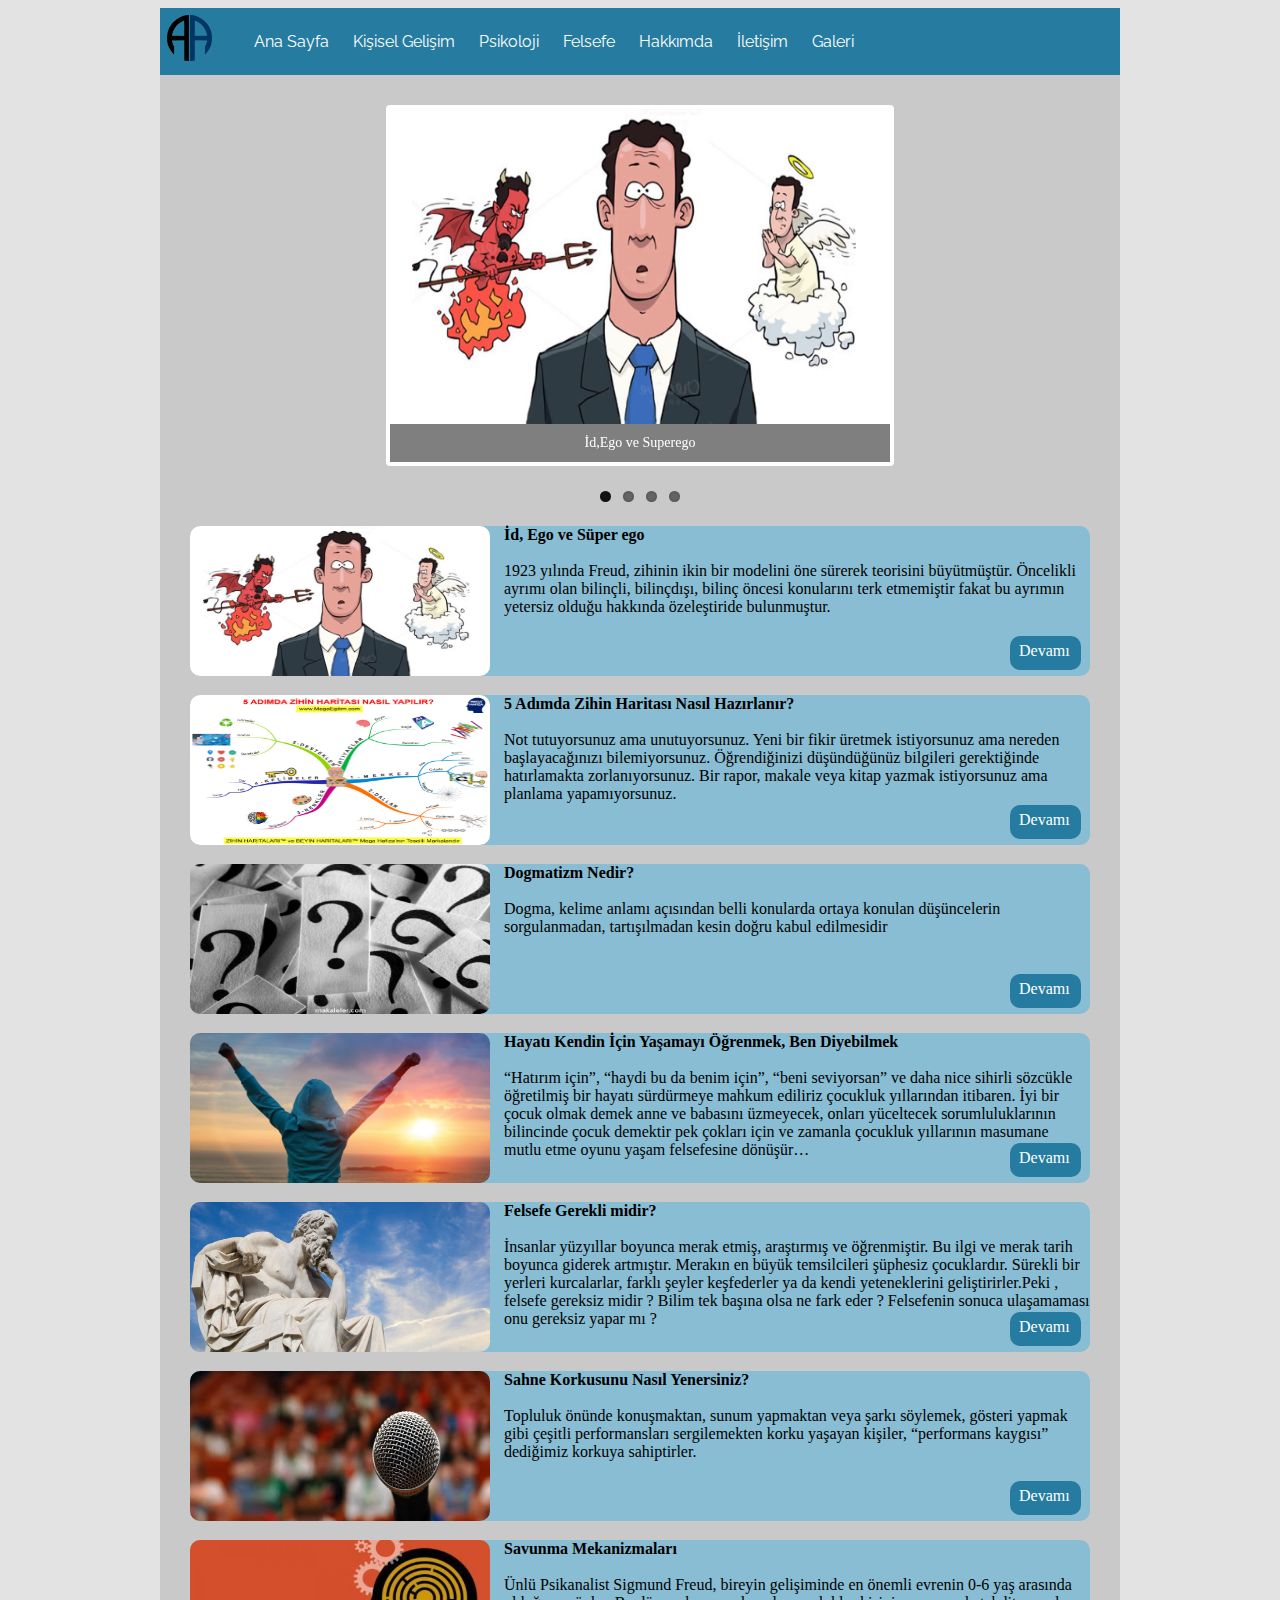
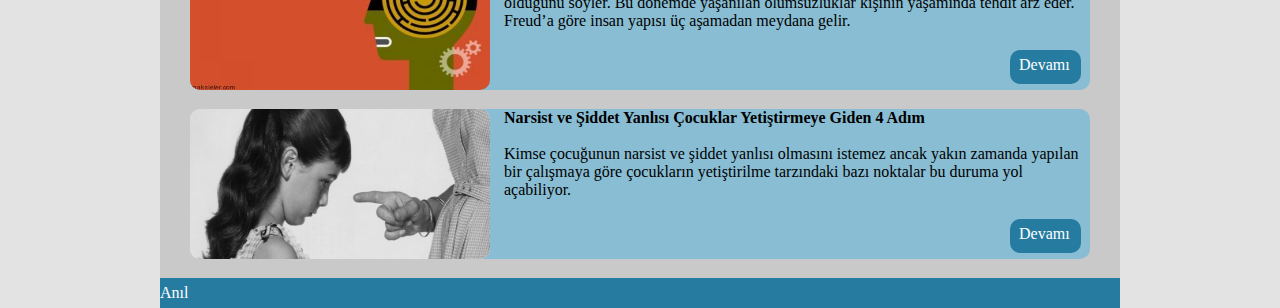
<file: index.html>
<html>
<head>
<title>Ana Sayfa</title>
<link href="css/stil.css" rel="stylesheet" type="text/css">
<link href="css/style.css" rel="stylesheet" type="text/css">


<link rel="stylesheet" href="css/flexslider.css" type="text/css" media="screen" />



 <script src="js/jquery.min.js"></script>
  <script defer src="js/jquery.flexslider.js"></script>

  <script type="text/javascript">
    $(function(){
      SyntaxHighlighter.all();
    });
    $(window).load(function(){
      $('.flexslider').flexslider({
        animation: "slide",
        start: function(slider){
          $('body').removeClass('loading');
        }
      });
    });
  </script>


</head>
<body>
<div class="kapsayici">
  <div class="ust">
    <div class="logo"><img src="images/logo.png"></div>
    
<div class="menu">
<!--<ul>
<li>Anasayfa</li>
<li>Haberler</li>
<li>Galeri</li>
<li>Linkler</li>
<li>İletişim</li>
</ul> 
<ul id="gooeymenu3" class="underlinemenu">
<li><a href="http://www.dynamicdrive.com/">Home</a></li>
<li><a href="http://www.dynamicdrive.com/style/">CSS Codes</a></li>
<li><a href="http://www.dynamicdrive.com/forums/">Forums</a></li>
<li><a href="http://tools.dynamicdrive.com">Tools</a></li>
<li><a href="http://www.javascriptkit.com/" class="selected">JavaScript</a></li>
<li><a href="http://www.cssdrive.com">CSS Gallery</a></li>
</ul>

<script>
gooeymenu.setup({id:'gooeymenu3', fxtime:250})
</script>-->
  <nav id="nav-1">
  <a class="link-1" href="index.html">Ana Sayfa</a>
  <a class="link-1" href="page/kisiselgelisim.html">Kişisel Gelişim</a>
  <a class="link-1" href="page/psikoloji.html">Psikoloji</a>
  <a class="link-1" href="page/felsefe.html">Felsefe</a>
  <a class="link-1" href="page/hakkimda.html">Hakkımda</a>
  <a class="link-1" href="page/iletisim.html">İletişim</a>
  <a class="link-1" href="page/galeri.html">Galeri</a>
</nav>
</div>

</div>

<div class="orta">

<center>
<div id="slayt">

 <div class="flexslider"style="width:500px; position:relative; left:auto;" >
          <ul class="slides">
            <li><a href="page/id-ego-superego.html"><img src="images/ego.jpg" style="width:500px;height:315px;" /></a><p class="yazi">İd,Ego ve Superego</p></li>
            
  	    	<li><a href="page/5-adimda-zihin-haritasi.html"><img src="images/zharita.jpg" style="width:500px;height:315px;"/></a><p class="yazi">5 Adımda Zihin Haritası Nasıl Hazırlanır? </p></li>
            
  	    	<li><a href="page/dogmatizm.html"><img src="images/dogmatizm.jpg" style="width:500px;height:315px;"/></a><p class="yazi">Dogmatizm Nedir? </p></li>
            
  	    	<li><a href="page/hayati-kendin-icin-yasa.html"><img src="images/ben-diyebilmek.jpg" style="width:500px;height:315px;"/></a><p class="yazi">Hayatı Kendin İçin Yaşamayı Öğrenmek, Ben Diyebilmek</p></li>
            
          </ul>
        </div>

</div>
</center>


  <div class="icerik">
    <img src="images/ego.jpg"><div class="devami"><a href="page/id-ego-superego.html">Devamı</a></div>
    <b>İd, Ego ve Süper ego</b><br><br>
    1923 yılında Freud, zihinin ikin bir modelini öne sürerek teorisini büyütmüştür. Öncelikli ayrımı olan bilinçli, bilinçdışı, bilinç öncesi konularını terk etmemiştir fakat bu ayrımın yetersiz olduğu hakkında özeleştiride bulunmuştur.
    
  </div>
  
  <div class="icerik">
    <img src="images/zharita.jpg"><div class="devami"><a href="page/5-adimda-zihin-haritasi.html">Devamı</a></div>
    <b>5 Adımda Zihin Haritası Nasıl Hazırlanır?</b><br><br>
   Not tutuyorsunuz ama unutuyorsunuz. Yeni bir fikir üretmek istiyorsunuz ama nereden başlayacağınızı bilemiyorsunuz. Öğrendiğinizi düşündüğünüz bilgileri gerektiğinde hatırlamakta zorlanıyorsunuz. Bir rapor, makale veya kitap yazmak istiyorsunuz ama planlama yapamıyorsunuz.
    
  </div>
  
  <div class="icerik">
    <img src="images/dogmatizm.jpg"><div class="devami"><a href="page/dogmatizm.html">Devamı</a></div>
    <b>Dogmatizm Nedir?</b><br><br>
    Dogma, kelime anlamı açısından belli konularda ortaya konulan düşüncelerin sorgulanmadan, tartışılmadan kesin doğru kabul edilmesidir
    
  </div>
  
    <div class="icerik">
    <img src="images/ben-diyebilmek.jpg"><div class="devami"><a href="page/hayati-kendin-icin-yasa.html">Devamı</a></div>
    <b>Hayatı Kendin İçin Yaşamayı Öğrenmek, Ben Diyebilmek</b><br><br>
    “Hatırım için”, “haydi bu da benim için”, “beni seviyorsan” ve daha nice sihirli sözcükle öğretilmiş bir hayatı sürdürmeye mahkum ediliriz çocukluk yıllarından itibaren. İyi bir çocuk olmak demek anne ve babasını üzmeyecek, onları yüceltecek sorumluluklarının bilincinde çocuk demektir pek çokları için ve zamanla çocukluk yıllarının masumane mutlu etme oyunu yaşam felsefesine dönüşür…
  </div>
  
      <div class="icerik">
    <img src="images/felsefe-gerekli-midir.jpg"><div class="devami"><a href="page/felsefe-gerekli-midir.html">Devamı</a></div>
    <b>Felsefe Gerekli midir?</b><br><br>
İnsanlar yüzyıllar boyunca merak etmiş, araştırmış ve öğrenmiştir. Bu ilgi ve merak tarih boyunca giderek artmıştır. Merakın en büyük temsilcileri şüphesiz çocuklardır. Sürekli bir yerleri kurcalarlar, farklı şeyler keşfederler ya da kendi yeteneklerini geliştirirler.Peki , felsefe gereksiz midir ? Bilim tek başına olsa ne fark eder ? Felsefenin sonuca ulaşamaması onu gereksiz yapar mı ?
  </div>
    <div class="icerik">
    <img src="images/sahne-korkusu.jpg"><div class="devami"><a href="page/sahne-korkusu.html">Devamı</a></div>
    <b>Sahne Korkusunu Nasıl Yenersiniz?</b><br><br>
Topluluk önünde konuşmaktan, sunum yapmaktan veya şarkı söylemek, gösteri yapmak gibi çeşitli performansları sergilemekten korku yaşayan kişiler, “performans kaygısı” dediğimiz korkuya sahiptirler.
  </div>
     <div class="icerik">
    <img src="images/savunma-mekanizmalari.jpg"><div class="devami"><a href="page/savunma-mekanizmalari.html">Devamı</a></div>
    <b>Savunma Mekanizmaları</b><br><br>
Ünlü Psikanalist Sigmund Freud, bireyin gelişiminde en önemli evrenin 0-6 yaş arasında olduğunu söyler. Bu dönemde yaşanılan olumsuzluklar kişinin yaşamında tehdit arz eder. Freud’a göre insan yapısı üç aşamadan meydana gelir.
  </div> 
  
       <div class="icerik">
    <img src="images/narsist-cocuk.jpg"><div class="devami"><a href="page/narsist-cocuk-yetistirme.html">Devamı</a></div>
    <b>Narsist ve Şiddet Yanlısı Çocuklar Yetiştirmeye Giden 4 Adım</b><br><br>
Kimse çocuğunun narsist ve şiddet yanlısı olmasını istemez ancak yakın zamanda yapılan bir çalışmaya göre çocukların yetiştirilme tarzındaki bazı noktalar bu duruma yol açabiliyor.
  </div> 
  
</div>
<div class="alt"><p>Anıl</p></div>

</div>



</body>
</html>
</file>
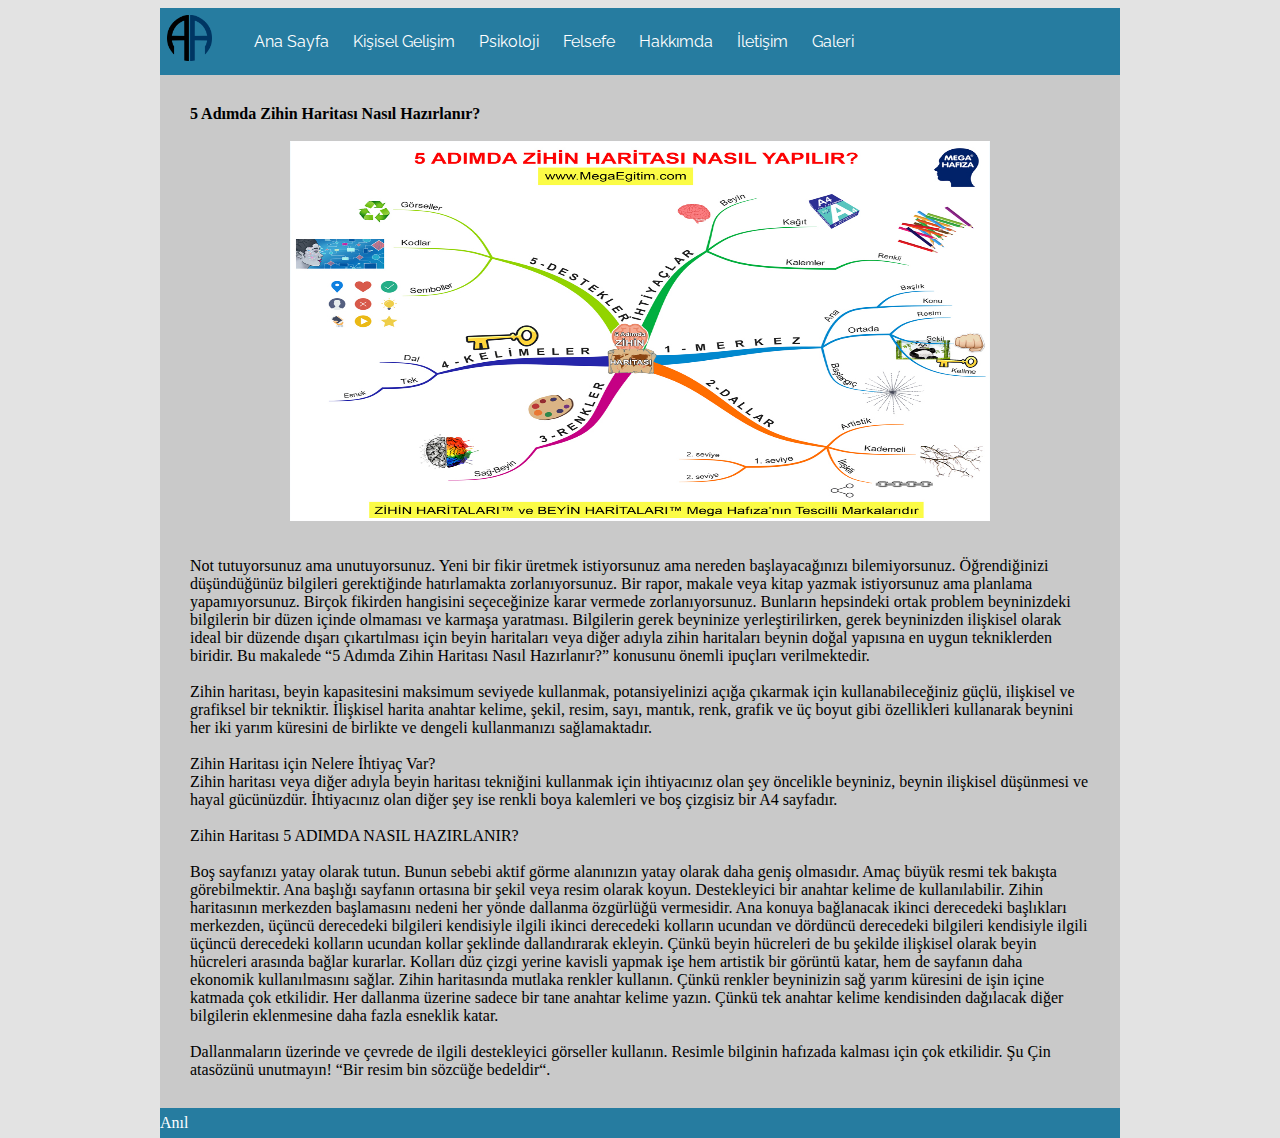
<file: page/5-adimda-zihin-haritasi.html>
<html>
<head>
<title>5 Adımda Zihin Haritası Nasıl Hazırlanır?</title>
<link href="../css/stil.css" rel="stylesheet" type="text/css">
<link href="../css/style.css" rel="stylesheet" type="text/css">


<link rel="stylesheet" href="../css/flexslider.css" type="text/css" media="screen" />



 <script src="../js/jquery.min.js"></script>
  <script defer src="../js/jquery.flexslider.js"></script>

  <script type="text/javascript">
    $(function(){
      SyntaxHighlighter.all();
    });
    $(window).load(function(){
      $('.flexslider').flexslider({
        animation: "slide",
        start: function(slider){
          $('body').removeClass('loading');
        }
      });
    });
  </script>


</head>
<body>
<div class="kapsayici">
  <div class="ust">
    <div class="logo"><img src="../images/logo.png"></div>
    
<div class="menu">
<!--<ul>
<li>Anasayfa</li>
<li>Haberler</li>
<li>Galeri</li>
<li>Linkler</li>
<li>İletişim</li>
</ul> 
<ul id="gooeymenu3" class="underlinemenu">
<li><a href="http://www.dynamicdrive.com/">Home</a></li>
<li><a href="http://www.dynamicdrive.com/style/">CSS Codes</a></li>
<li><a href="http://www.dynamicdrive.com/forums/">Forums</a></li>
<li><a href="http://tools.dynamicdrive.com">Tools</a></li>
<li><a href="http://www.javascriptkit.com/" class="selected">JavaScript</a></li>
<li><a href="http://www.cssdrive.com">CSS Gallery</a></li>
</ul>

<script>
gooeymenu.setup({id:'gooeymenu3', fxtime:250})
</script>-->
  <nav id="nav-1">
  <a class="link-1" href="../index.html">Ana Sayfa</a>
  <a class="link-1" href="../page/kisiselgelisim.html">Kişisel Gelişim</a>
  <a class="link-1" href="../page/psikoloji.html">Psikoloji</a>
  <a class="link-1" href="../page/felsefe.html">Felsefe</a>
  <a class="link-1" href="../page/hakkimda.html">Hakkımda</a>
  <a class="link-1" href="../page/iletisim.html">İletişim</a>
  <a class="link-1" href="../page/galeri.html">Galeri</a>
</nav>
</div>

</div>

<div class="orta">
  <div class="icerik2" style="padding:10px; margin-left:20px;">
<b>5 Adımda Zihin Haritası Nasıl Hazırlanır?</b><br><br>
<center>
<img src="../images/zharita.jpg" style="width:700px;height:380px;"></center><br><br>

Not tutuyorsunuz ama unutuyorsunuz. Yeni bir fikir üretmek istiyorsunuz ama nereden başlayacağınızı bilemiyorsunuz. Öğrendiğinizi düşündüğünüz bilgileri gerektiğinde hatırlamakta zorlanıyorsunuz. Bir rapor, makale veya kitap yazmak istiyorsunuz ama planlama yapamıyorsunuz. Birçok fikirden hangisini seçeceğinize karar vermede zorlanıyorsunuz. Bunların hepsindeki ortak problem beyninizdeki bilgilerin bir düzen içinde olmaması ve karmaşa yaratması. Bilgilerin gerek beyninize yerleştirilirken, gerek beyninizden ilişkisel olarak ideal bir düzende dışarı çıkartılması için beyin haritaları veya diğer adıyla zihin haritaları beynin doğal yapısına en uygun tekniklerden biridir. Bu makalede “5 Adımda Zihin Haritası Nasıl Hazırlanır?” konusunu önemli ipuçları verilmektedir.<br><br>

Zihin haritası, beyin kapasitesini maksimum seviyede kullanmak, potansiyelinizi açığa çıkarmak için kullanabileceğiniz güçlü, ilişkisel ve grafiksel bir tekniktir. İlişkisel harita anahtar kelime, şekil, resim, sayı, mantık, renk, grafik ve üç boyut gibi özellikleri kullanarak beynini her iki yarım küresini de birlikte ve dengeli kullanmanızı sağlamaktadır.<br><br>

Zihin Haritası için Nelere İhtiyaç Var?<br>
Zihin haritası veya diğer adıyla beyin haritası tekniğini kullanmak için ihtiyacınız olan şey öncelikle beyniniz, beynin ilişkisel düşünmesi ve hayal gücünüzdür. İhtiyacınız olan diğer şey ise renkli boya kalemleri ve boş çizgisiz bir A4 sayfadır.<br><br>

Zihin Haritası 5 ADIMDA NASIL HAZIRLANIR?<br><br>
Boş sayfanızı yatay olarak tutun. Bunun sebebi aktif görme alanınızın yatay olarak daha geniş olmasıdır. Amaç büyük resmi tek bakışta görebilmektir. Ana başlığı sayfanın ortasına bir şekil veya resim olarak koyun. Destekleyici bir anahtar kelime de kullanılabilir. Zihin haritasının merkezden başlamasını  nedeni her yönde dallanma özgürlüğü vermesidir.
Ana konuya bağlanacak ikinci derecedeki başlıkları merkezden, üçüncü derecedeki bilgileri kendisiyle ilgili ikinci derecedeki kolların ucundan ve dördüncü derecedeki bilgileri kendisiyle ilgili üçüncü derecedeki kolların ucundan kollar şeklinde dallandırarak ekleyin. Çünkü beyin hücreleri de bu şekilde ilişkisel olarak beyin hücreleri arasında bağlar kurarlar. Kolları düz çizgi yerine kavisli yapmak işe hem artistik bir görüntü katar, hem de sayfanın daha ekonomik kullanılmasını sağlar.
Zihin haritasında mutlaka renkler kullanın. Çünkü renkler beyninizin sağ yarım küresini de işin içine katmada çok etkilidir.
Her dallanma üzerine sadece bir tane anahtar kelime yazın. Çünkü tek anahtar kelime kendisinden dağılacak diğer bilgilerin eklenmesine daha fazla esneklik katar.<br><br>
Dallanmaların üzerinde ve çevrede de ilgili destekleyici görseller kullanın. Resimle bilginin hafızada kalması için çok etkilidir. Şu Çin atasözünü unutmayın! “Bir resim bin sözcüğe bedeldir“.


<br>
  </div>
</div>
<div class="alt"><p>Anıl</p></div>

</div>



</body>
</html>
</file>
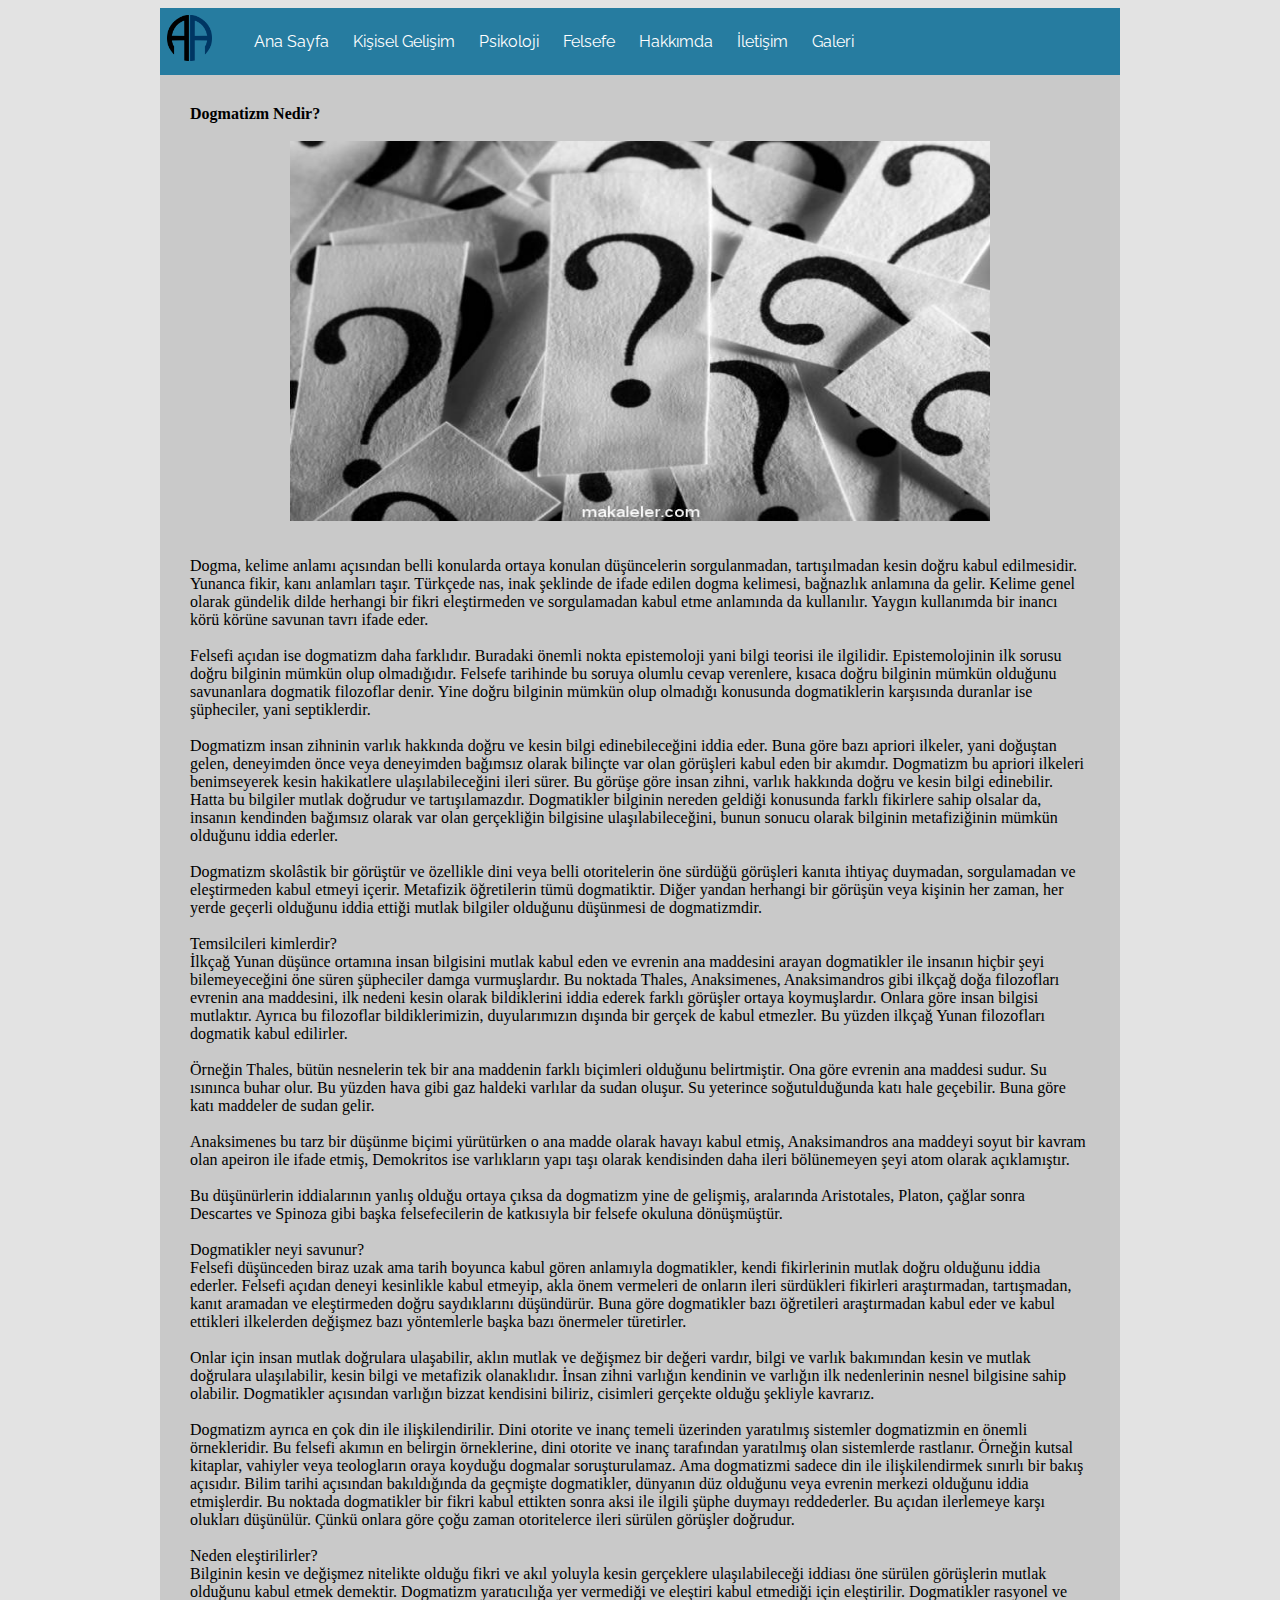
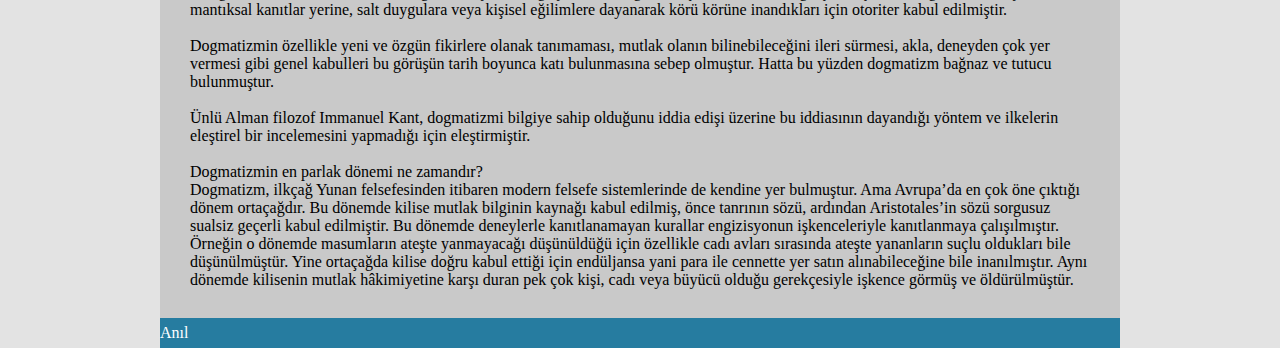
<file: page/dogmatizm.html>
<html>
<head>
<title>5 Adımda Zihin Haritası Nasıl Hazırlanır?</title>
<link href="../css/stil.css" rel="stylesheet" type="text/css">
<link href="../css/style.css" rel="stylesheet" type="text/css">


<link rel="stylesheet" href="../css/flexslider.css" type="text/css" media="screen" />



 <script src="../js/jquery.min.js"></script>
  <script defer src="../js/jquery.flexslider.js"></script>

  <script type="text/javascript">
    $(function(){
      SyntaxHighlighter.all();
    });
    $(window).load(function(){
      $('.flexslider').flexslider({
        animation: "slide",
        start: function(slider){
          $('body').removeClass('loading');
        }
      });
    });
  </script>


</head>
<body>
<div class="kapsayici">
  <div class="ust">
    <div class="logo"><img src="../images/logo.png"></div>
    
<div class="menu">
<!--<ul>
<li>Anasayfa</li>
<li>Haberler</li>
<li>Galeri</li>
<li>Linkler</li>
<li>İletişim</li>
</ul> 
<ul id="gooeymenu3" class="underlinemenu">
<li><a href="http://www.dynamicdrive.com/">Home</a></li>
<li><a href="http://www.dynamicdrive.com/style/">CSS Codes</a></li>
<li><a href="http://www.dynamicdrive.com/forums/">Forums</a></li>
<li><a href="http://tools.dynamicdrive.com">Tools</a></li>
<li><a href="http://www.javascriptkit.com/" class="selected">JavaScript</a></li>
<li><a href="http://www.cssdrive.com">CSS Gallery</a></li>
</ul>

<script>
gooeymenu.setup({id:'gooeymenu3', fxtime:250})
</script>-->
  <nav id="nav-1">
  <a class="link-1" href="../index.html">Ana Sayfa</a>
  <a class="link-1" href="../page/kisiselgelisim.html">Kişisel Gelişim</a>
  <a class="link-1" href="../page/psikoloji.html">Psikoloji</a>
  <a class="link-1" href="../page/felsefe.html">Felsefe</a>
  <a class="link-1" href="../page/hakkimda.html">Hakkımda</a>
  <a class="link-1" href="../page/iletisim.html">İletişim</a>
  <a class="link-1" href="../page/galeri.html">Galeri</a>
</nav>
</div>

</div>

<div class="orta">
  <div class="icerik2" style="padding:10px; margin-left:20px;">
<b>Dogmatizm Nedir?</b><br><br>
<center>
<img src="../images/dogmatizm.jpg" style="width:700px;height:380px;"></center><br><br>

Dogma, kelime anlamı açısından belli konularda ortaya konulan düşüncelerin sorgulanmadan, tartışılmadan kesin doğru kabul edilmesidir. Yunanca fikir, kanı anlamları taşır. Türkçede nas, inak şeklinde de ifade edilen dogma kelimesi, bağnazlık anlamına da gelir. Kelime genel olarak gündelik dilde herhangi bir fikri eleştirmeden ve sorgulamadan kabul etme anlamında da kullanılır. Yaygın kullanımda bir inancı körü körüne savunan tavrı ifade eder.<br><br>

Felsefi açıdan ise dogmatizm daha farklıdır. Buradaki önemli nokta epistemoloji yani bilgi teorisi ile ilgilidir. Epistemolojinin ilk sorusu doğru bilginin mümkün olup olmadığıdır. Felsefe tarihinde bu soruya olumlu cevap verenlere, kısaca doğru bilginin mümkün olduğunu savunanlara dogmatik filozoflar denir. Yine doğru bilginin mümkün olup olmadığı konusunda dogmatiklerin karşısında duranlar ise şüpheciler, yani septiklerdir.<br><br>

Dogmatizm insan zihninin varlık hakkında doğru ve kesin bilgi edinebileceğini iddia eder. Buna göre bazı apriori ilkeler, yani doğuştan gelen, deneyimden önce veya deneyimden bağımsız olarak bilinçte var olan görüşleri kabul eden bir akımdır. Dogmatizm bu apriori ilkeleri benimseyerek kesin hakikatlere ulaşılabileceğini ileri sürer. Bu görüşe göre insan zihni, varlık hakkında doğru ve kesin bilgi edinebilir. Hatta bu bilgiler mutlak doğrudur ve tartışılamazdır. Dogmatikler bilginin nereden geldiği konusunda farklı fikirlere sahip olsalar da, insanın kendinden bağımsız olarak var olan gerçekliğin bilgisine ulaşılabileceğini, bunun sonucu olarak bilginin metafiziğinin mümkün olduğunu iddia ederler.<br><br>

Dogmatizm skolâstik bir görüştür ve özellikle dini veya belli otoritelerin öne sürdüğü görüşleri kanıta ihtiyaç duymadan, sorgulamadan ve eleştirmeden kabul etmeyi içerir. Metafizik öğretilerin tümü dogmatiktir. Diğer yandan herhangi bir görüşün veya kişinin her zaman, her yerde geçerli olduğunu iddia ettiği mutlak bilgiler olduğunu düşünmesi de dogmatizmdir.<br><br>

Temsilcileri kimlerdir?<br>
İlkçağ Yunan düşünce ortamına insan bilgisini mutlak kabul eden ve evrenin ana maddesini arayan dogmatikler ile insanın hiçbir şeyi bilemeyeceğini öne süren şüpheciler damga vurmuşlardır. Bu noktada Thales, Anaksimenes, Anaksimandros gibi ilkçağ doğa filozofları evrenin ana maddesini, ilk nedeni kesin olarak bildiklerini iddia ederek farklı görüşler ortaya koymuşlardır. Onlara göre insan bilgisi mutlaktır. Ayrıca bu filozoflar bildiklerimizin, duyularımızın dışında bir gerçek de kabul etmezler. Bu yüzden ilkçağ Yunan filozofları dogmatik kabul edilirler.<br><br>

Örneğin Thales, bütün nesnelerin tek bir ana maddenin farklı biçimleri olduğunu belirtmiştir. Ona göre evrenin ana maddesi sudur. Su ısınınca buhar olur. Bu yüzden hava gibi gaz haldeki varlılar da sudan oluşur. Su yeterince soğutulduğunda katı hale geçebilir. Buna göre katı maddeler de sudan gelir.<br><br>

Anaksimenes bu tarz bir düşünme biçimi yürütürken o ana madde olarak havayı kabul etmiş, Anaksimandros ana maddeyi soyut bir kavram olan apeiron ile ifade etmiş, Demokritos ise varlıkların yapı taşı olarak kendisinden daha ileri bölünemeyen şeyi atom olarak açıklamıştır.<br><br>

Bu düşünürlerin iddialarının yanlış olduğu ortaya çıksa da dogmatizm yine de gelişmiş, aralarında Aristotales, Platon, çağlar sonra Descartes ve Spinoza gibi başka felsefecilerin de katkısıyla bir felsefe okuluna dönüşmüştür.<br><br>

Dogmatikler neyi savunur?<br>
Felsefi düşünceden biraz uzak ama tarih boyunca kabul gören anlamıyla dogmatikler, kendi fikirlerinin mutlak doğru olduğunu iddia ederler. Felsefi açıdan deneyi kesinlikle kabul etmeyip, akla önem vermeleri de onların ileri sürdükleri fikirleri araştırmadan, tartışmadan, kanıt aramadan ve eleştirmeden doğru saydıklarını düşündürür. Buna göre dogmatikler bazı öğretileri araştırmadan kabul eder ve kabul ettikleri ilkelerden değişmez bazı yöntemlerle başka bazı önermeler türetirler.<br><br>

Onlar için insan mutlak doğrulara ulaşabilir, aklın mutlak ve değişmez bir değeri vardır, bilgi ve varlık bakımından kesin ve mutlak doğrulara ulaşılabilir, kesin bilgi ve metafizik olanaklıdır. İnsan zihni varlığın kendinin ve varlığın ilk nedenlerinin nesnel bilgisine sahip olabilir. Dogmatikler açısından varlığın bizzat kendisini biliriz, cisimleri gerçekte olduğu şekliyle kavrarız.<br><br>

Dogmatizm ayrıca en çok din ile ilişkilendirilir. Dini otorite ve inanç temeli üzerinden yaratılmış sistemler dogmatizmin en önemli örnekleridir. Bu felsefi akımın en belirgin örneklerine, dini otorite ve inanç tarafından yaratılmış olan sistemlerde rastlanır. Örneğin kutsal kitaplar, vahiyler veya teologların oraya koyduğu dogmalar soruşturulamaz. Ama dogmatizmi sadece din ile ilişkilendirmek sınırlı bir bakış açısıdır. Bilim tarihi açısından bakıldığında da geçmişte dogmatikler, dünyanın düz olduğunu veya evrenin merkezi olduğunu iddia etmişlerdir. Bu noktada dogmatikler bir fikri kabul ettikten sonra aksi ile ilgili şüphe duymayı reddederler. Bu açıdan ilerlemeye karşı olukları düşünülür. Çünkü onlara göre çoğu zaman otoritelerce ileri sürülen görüşler doğrudur.<br><br>

Neden eleştirilirler?<br>
Bilginin kesin ve değişmez nitelikte olduğu fikri ve akıl yoluyla kesin gerçeklere ulaşılabileceği iddiası öne sürülen görüşlerin mutlak olduğunu kabul etmek demektir. Dogmatizm yaratıcılığa yer vermediği ve eleştiri kabul etmediği için eleştirilir. Dogmatikler rasyonel ve mantıksal kanıtlar yerine, salt duygulara veya kişisel eğilimlere dayanarak körü körüne inandıkları için otoriter kabul edilmiştir.<br><br>

Dogmatizmin özellikle yeni ve özgün fikirlere olanak tanımaması, mutlak olanın bilinebileceğini ileri sürmesi, akla, deneyden çok yer vermesi gibi genel kabulleri bu görüşün tarih boyunca katı bulunmasına sebep olmuştur. Hatta bu yüzden dogmatizm bağnaz ve tutucu bulunmuştur.<br><br>

Ünlü Alman filozof Immanuel Kant, dogmatizmi bilgiye sahip olduğunu iddia edişi üzerine bu iddiasının dayandığı yöntem ve ilkelerin eleştirel bir incelemesini yapmadığı için eleştirmiştir.<br><br>

Dogmatizmin en parlak dönemi ne zamandır?<br>
Dogmatizm, ilkçağ Yunan felsefesinden itibaren modern felsefe sistemlerinde de kendine yer bulmuştur. Ama Avrupa’da en çok öne çıktığı dönem ortaçağdır. Bu dönemde kilise mutlak bilginin kaynağı kabul edilmiş, önce tanrının sözü, ardından Aristotales’in sözü sorgusuz sualsiz geçerli kabul edilmiştir. Bu dönemde deneylerle kanıtlanamayan kurallar engizisyonun işkenceleriyle kanıtlanmaya çalışılmıştır. Örneğin o dönemde masumların ateşte yanmayacağı düşünüldüğü için özellikle cadı avları sırasında ateşte yananların suçlu oldukları bile düşünülmüştür. Yine ortaçağda kilise doğru kabul ettiği için endüljansa yani para ile cennette yer satın alınabileceğine bile inanılmıştır. Aynı dönemde kilisenin mutlak hâkimiyetine karşı duran pek çok kişi, cadı veya büyücü olduğu gerekçesiyle işkence görmüş ve öldürülmüştür.


<br>
  </div>
</div>
<div class="alt"><p>Anıl</p></div>

</div>



</body>
</html>
</file>
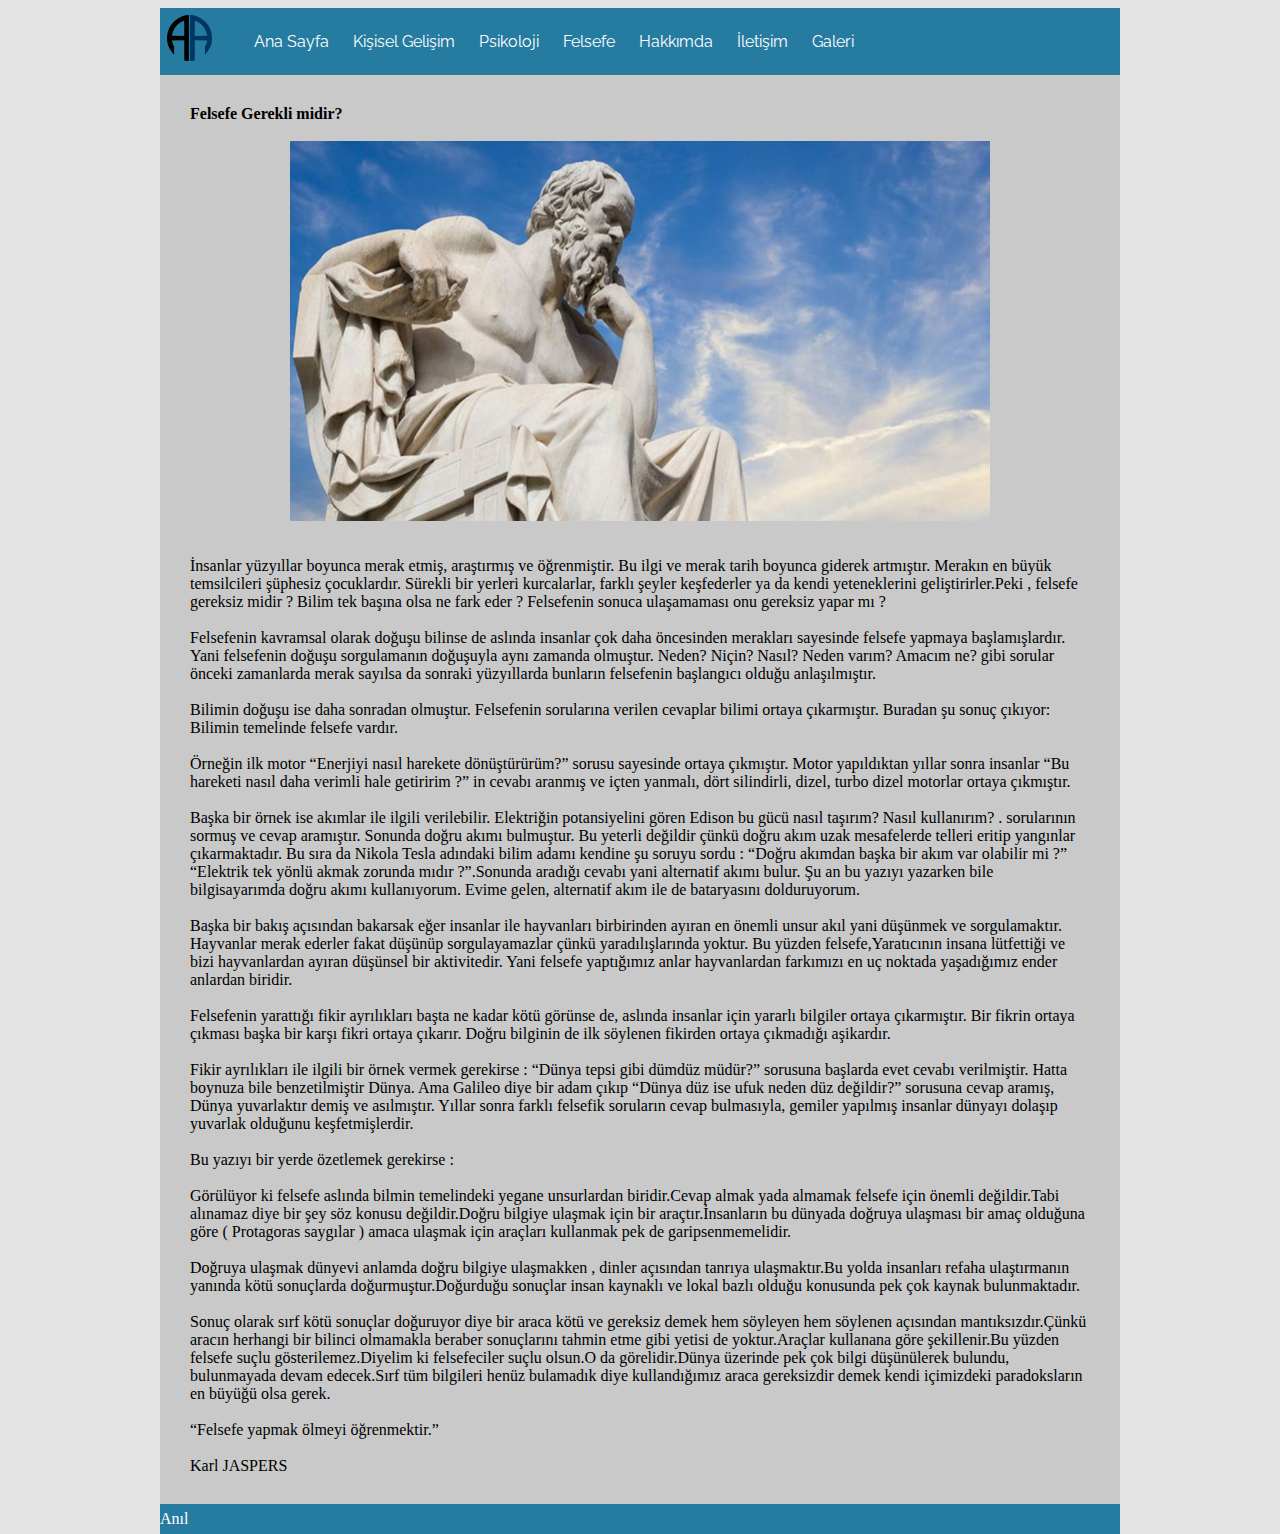
<file: page/felsefe-gerekli-midir.html>
<html>
<head>
<title>Felsefe Gerekli midir?</title>
<link href="../css/stil.css" rel="stylesheet" type="text/css">
<link href="../css/style.css" rel="stylesheet" type="text/css">


<link rel="stylesheet" href="../css/flexslider.css" type="text/css" media="screen" />



 <script src="../js/jquery.min.js"></script>
  <script defer src="../js/jquery.flexslider.js"></script>

  <script type="text/javascript">
    $(function(){
      SyntaxHighlighter.all();
    });
    $(window).load(function(){
      $('.flexslider').flexslider({
        animation: "slide",
        start: function(slider){
          $('body').removeClass('loading');
        }
      });
    });
  </script>


</head>
<body>
<div class="kapsayici">
  <div class="ust">
    <div class="logo"><img src="../images/logo.png"></div>
    
<div class="menu">
<!--<ul>
<li>Anasayfa</li>
<li>Haberler</li>
<li>Galeri</li>
<li>Linkler</li>
<li>İletişim</li>
</ul> 
<ul id="gooeymenu3" class="underlinemenu">
<li><a href="http://www.dynamicdrive.com/">Home</a></li>
<li><a href="http://www.dynamicdrive.com/style/">CSS Codes</a></li>
<li><a href="http://www.dynamicdrive.com/forums/">Forums</a></li>
<li><a href="http://tools.dynamicdrive.com">Tools</a></li>
<li><a href="http://www.javascriptkit.com/" class="selected">JavaScript</a></li>
<li><a href="http://www.cssdrive.com">CSS Gallery</a></li>
</ul>

<script>
gooeymenu.setup({id:'gooeymenu3', fxtime:250})
</script>-->
  <nav id="nav-1">
  <a class="link-1" href="../index.html">Ana Sayfa</a>
  <a class="link-1" href="../page/kisiselgelisim.html">Kişisel Gelişim</a>
  <a class="link-1" href="../page/psikoloji.html">Psikoloji</a>
  <a class="link-1" href="../page/felsefe.html">Felsefe</a>
  <a class="link-1" href="../page/hakkimda.html">Hakkımda</a>
  <a class="link-1" href="../page/iletisim.html">İletişim</a>
  <a class="link-1" href="../page/galeri.html">Galeri</a>
</nav>
</div>

</div>

<div class="orta">
  <div class="icerik2" style="padding:10px; margin-left:20px;">
<b>Felsefe Gerekli midir?</b><br><br>
<center>
<img src="../images/felsefe-gerekli-midir.jpg" style="width:700px;height:380px;"></center><br><br>

İnsanlar yüzyıllar boyunca merak etmiş, araştırmış ve öğrenmiştir. Bu ilgi ve merak tarih boyunca giderek artmıştır. Merakın en büyük temsilcileri şüphesiz çocuklardır. Sürekli bir yerleri kurcalarlar, farklı şeyler keşfederler ya da kendi yeteneklerini geliştirirler.Peki , felsefe gereksiz midir ? Bilim tek başına olsa ne fark eder ? Felsefenin sonuca ulaşamaması onu gereksiz yapar mı ?<br><br>

Felsefenin kavramsal olarak doğuşu bilinse de aslında insanlar çok daha öncesinden merakları sayesinde felsefe yapmaya başlamışlardır. Yani felsefenin doğuşu sorgulamanın doğuşuyla aynı zamanda olmuştur. Neden? Niçin? Nasıl? Neden varım? Amacım ne? gibi sorular önceki zamanlarda merak sayılsa da sonraki yüzyıllarda bunların felsefenin başlangıcı olduğu anlaşılmıştır.
<br><br>
Bilimin doğuşu ise daha sonradan olmuştur. Felsefenin sorularına verilen cevaplar bilimi ortaya çıkarmıştır. Buradan şu sonuç çıkıyor: Bilimin temelinde felsefe vardır.<br><br>

Örneğin ilk motor “Enerjiyi nasıl harekete dönüştürürüm?” sorusu sayesinde ortaya çıkmıştır. Motor yapıldıktan yıllar sonra insanlar “Bu hareketi nasıl daha verimli hale getiririm ?” in cevabı aranmış ve içten yanmalı, dört silindirli, dizel, turbo dizel motorlar ortaya çıkmıştır.<br><br>

Başka bir örnek ise akımlar ile ilgili verilebilir. Elektriğin potansiyelini gören Edison bu gücü nasıl taşırım? Nasıl kullanırım? . sorularının sormuş ve cevap aramıştır. Sonunda doğru akımı bulmuştur. Bu yeterli değildir çünkü doğru akım uzak mesafelerde telleri eritip yangınlar çıkarmaktadır. Bu sıra da Nikola Tesla adındaki bilim adamı kendine şu soruyu sordu : “Doğru akımdan başka bir akım var olabilir mi ?” “Elektrik tek yönlü akmak zorunda mıdır ?”.Sonunda aradığı cevabı yani alternatif akımı bulur. Şu an bu yazıyı yazarken bile bilgisayarımda doğru akımı kullanıyorum. Evime gelen,  alternatif akım ile de bataryasını dolduruyorum.<br><br>

Başka bir bakış açısından bakarsak eğer insanlar ile hayvanları birbirinden ayıran en önemli unsur akıl yani düşünmek ve sorgulamaktır. Hayvanlar merak ederler fakat düşünüp sorgulayamazlar çünkü yaradılışlarında yoktur. Bu yüzden felsefe,Yaratıcının insana lütfettiği ve bizi hayvanlardan ayıran düşünsel bir aktivitedir. Yani felsefe yaptığımız anlar hayvanlardan farkımızı en uç noktada yaşadığımız ender anlardan biridir.<br><br>

Felsefenin yarattığı fikir ayrılıkları başta ne kadar kötü görünse de, aslında insanlar için yararlı bilgiler ortaya çıkarmıştır. Bir fikrin ortaya çıkması başka bir karşı fikri ortaya çıkarır. Doğru bilginin de ilk söylenen fikirden ortaya çıkmadığı aşikardır.<br><br>

Fikir ayrılıkları ile ilgili bir örnek vermek gerekirse : “Dünya tepsi gibi dümdüz müdür?” sorusuna başlarda evet cevabı verilmiştir. Hatta boynuza bile benzetilmiştir Dünya. Ama Galileo diye bir adam çıkıp “Dünya düz ise ufuk neden düz değildir?”  sorusuna cevap aramış, Dünya yuvarlaktır demiş  ve asılmıştır. Yıllar sonra farklı felsefik soruların cevap bulmasıyla, gemiler yapılmış insanlar dünyayı dolaşıp yuvarlak olduğunu keşfetmişlerdir.
<br><br>
Bu yazıyı bir yerde özetlemek gerekirse :<br><br>

Görülüyor ki felsefe aslında bilmin temelindeki yegane unsurlardan biridir.Cevap almak yada almamak felsefe için önemli değildir.Tabi alınamaz diye bir şey söz konusu değildir.Doğru bilgiye ulaşmak için bir araçtır.İnsanların bu dünyada doğruya ulaşması bir amaç olduğuna göre ( Protagoras saygılar ) amaca ulaşmak için araçları kullanmak pek de garipsenmemelidir.
<br><br>
Doğruya ulaşmak dünyevi anlamda doğru bilgiye ulaşmakken , dinler açısından tanrıya ulaşmaktır.Bu yolda insanları refaha ulaştırmanın yanında kötü sonuçlarda doğurmuştur.Doğurduğu sonuçlar insan kaynaklı ve lokal bazlı olduğu konusunda pek çok kaynak bulunmaktadır.
<br><br>
Sonuç olarak sırf kötü sonuçlar doğuruyor diye bir araca kötü ve gereksiz demek hem söyleyen hem söylenen açısından mantıksızdır.Çünkü aracın herhangi bir bilinci olmamakla beraber sonuçlarını tahmin etme gibi yetisi de yoktur.Araçlar kullanana göre şekillenir.Bu yüzden felsefe suçlu gösterilemez.Diyelim ki felsefeciler suçlu olsun.O da görelidir.Dünya üzerinde pek çok bilgi düşünülerek bulundu, bulunmayada devam edecek.Sırf tüm bilgileri henüz bulamadık diye kullandığımız araca gereksizdir demek kendi içimizdeki paradoksların en büyüğü olsa gerek.
<br><br>
“Felsefe yapmak ölmeyi öğrenmektir.”<br><br>

Karl JASPERS


<br>
  </div>
</div>
<div class="alt"><p>Anıl</p></div>

</div>



</body>
</html>
</file>
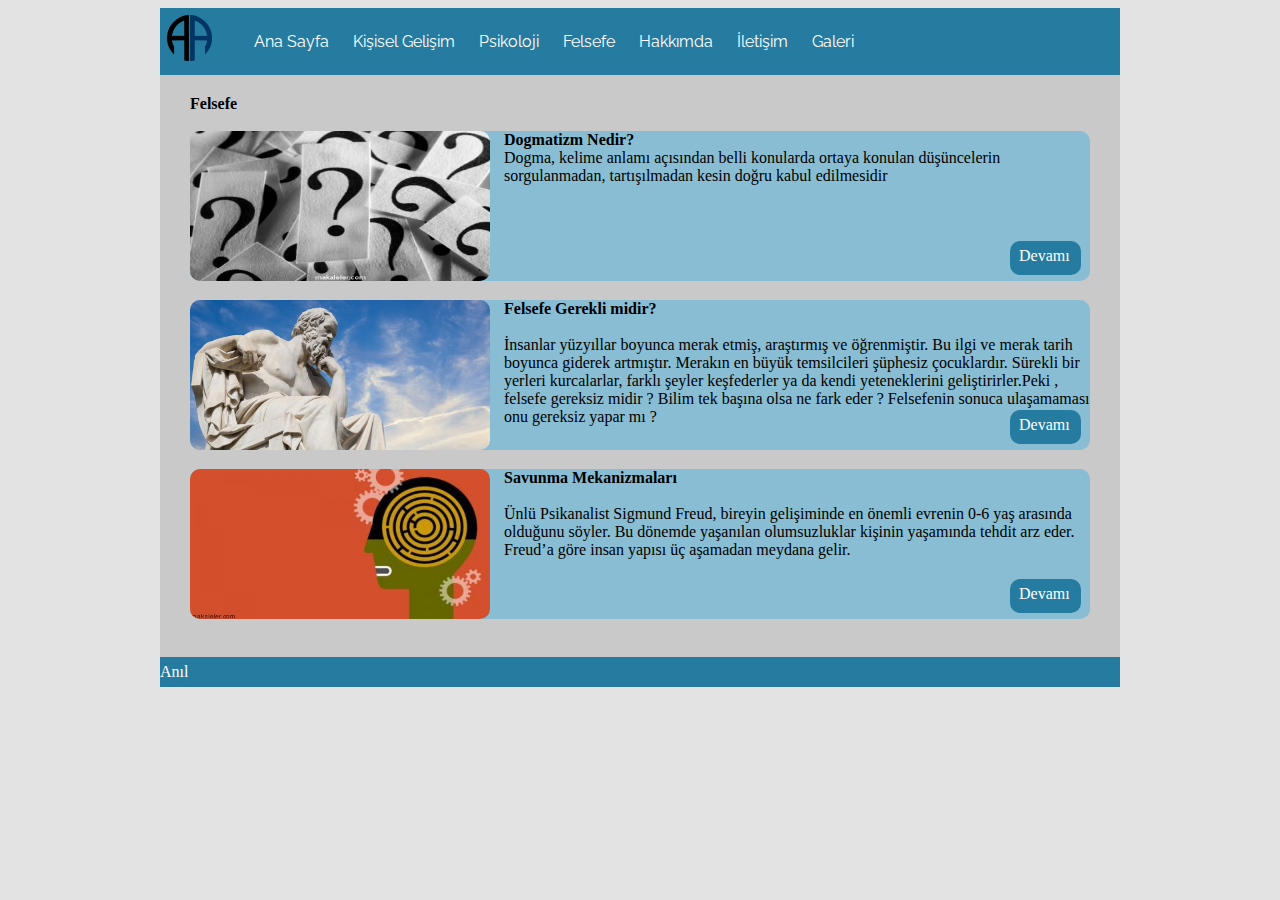
<file: page/felsefe.html>
<html>
<head>
<title>Felsefe</title>
<link href="../css/stil.css" rel="stylesheet" type="text/css">
<link href="../css/style.css" rel="stylesheet" type="text/css">


<link rel="stylesheet" href="../css/flexslider.css" type="text/css" media="screen" />



 <script src="../js/jquery.min.js"></script>
  <script defer src="../js/jquery.flexslider.js"></script>

  <script type="text/javascript">
    $(function(){
      SyntaxHighlighter.all();
    });
    $(window).load(function(){
      $('.flexslider').flexslider({
        animation: "slide",
        start: function(slider){
          $('body').removeClass('loading');
        }
      });
    });
  </script>


</head>
<body>
<div class="kapsayici">
  <div class="ust">
    <div class="logo"><img src="../images/logo.png"></div>
    
<div class="menu">
<!--<ul>
<li>Anasayfa</li>
<li>Haberler</li>
<li>Galeri</li>
<li>Linkler</li>
<li>İletişim</li>
</ul> 
<ul id="gooeymenu3" class="underlinemenu">
<li><a href="http://www.dynamicdrive.com/">Home</a></li>
<li><a href="http://www.dynamicdrive.com/style/">CSS Codes</a></li>
<li><a href="http://www.dynamicdrive.com/forums/">Forums</a></li>
<li><a href="http://tools.dynamicdrive.com">Tools</a></li>
<li><a href="http://www.javascriptkit.com/" class="selected">JavaScript</a></li>
<li><a href="http://www.cssdrive.com">CSS Gallery</a></li>
</ul>

<script>
gooeymenu.setup({id:'gooeymenu3', fxtime:250})
</script>-->
  <nav id="nav-1">
  <a class="link-1" href="../index.html">Ana Sayfa</a>
  <a class="link-1" href="../page/kisiselgelisim.html">Kişisel Gelişim</a>
  <a class="link-1" href="../page/psikoloji.html">Psikoloji</a>
  <a class="link-1" href="../page/felsefe.html">Felsefe</a>
  <a class="link-1" href="../page/hakkimda.html">Hakkımda</a>
  <a class="link-1" href="../page/iletisim.html">İletişim</a>
  <a class="link-1" href="../page/galeri.html">Galeri</a>
</nav>
</div>

</div>

<div class="orta">
  <div class="icerik2">
<b>Felsefe</b><br><br>
  <div class="icerik3">
    <img src="../images/dogmatizm.jpg"><div class="devami"><a href="../page/dogmatizm.html">Devamı</a></div>
    <b>Dogmatizm Nedir?</b><br>
    Dogma, kelime anlamı açısından belli konularda ortaya konulan düşüncelerin sorgulanmadan, tartışılmadan kesin doğru kabul edilmesidir
 </div>
      <div class="icerik3">
    <img src="../images/felsefe-gerekli-midir.jpg"><div class="devami"><a href="../page/felsefe-gerekli-midir.html">Devamı</a></div>
    <b>Felsefe Gerekli midir?</b><br><br>
İnsanlar yüzyıllar boyunca merak etmiş, araştırmış ve öğrenmiştir. Bu ilgi ve merak tarih boyunca giderek artmıştır. Merakın en büyük temsilcileri şüphesiz çocuklardır. Sürekli bir yerleri kurcalarlar, farklı şeyler keşfederler ya da kendi yeteneklerini geliştirirler.Peki , felsefe gereksiz midir ? Bilim tek başına olsa ne fark eder ? Felsefenin sonuca ulaşamaması onu gereksiz yapar mı ?
  </div>
 
     <div class="icerik3">
    <img src="../images/savunma-mekanizmalari.jpg"><div class="devami"><a href="../page/savunma-mekanizmalari.html">Devamı</a></div>
    <b>Savunma Mekanizmaları</b><br><br>
Ünlü Psikanalist Sigmund Freud, bireyin gelişiminde en önemli evrenin 0-6 yaş arasında olduğunu söyler. Bu dönemde yaşanılan olumsuzluklar kişinin yaşamında tehdit arz eder. Freud’a göre insan yapısı üç aşamadan meydana gelir.
  </div> 
  </div>
</div>
<div class="alt"><p>Anıl</p></div>

</div>



</body>
</html>
</file>
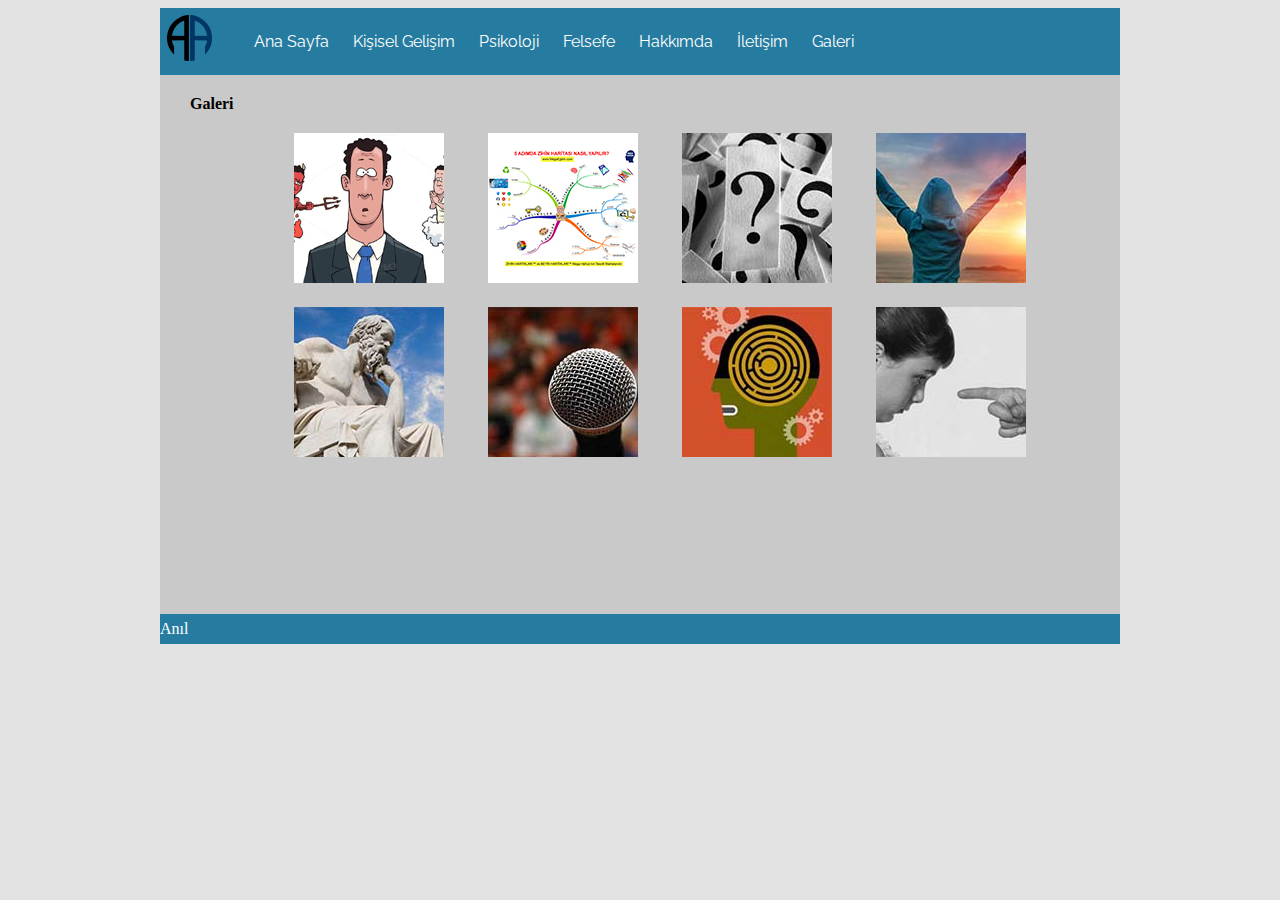
<file: page/galeri.html>
<html>
<head>
<title>Galeri</title>
<link href="../css/stil.css" rel="stylesheet" type="text/css">
<link href="../css/style.css" rel="stylesheet" type="text/css">


<link rel="stylesheet" href="../css/flexslider.css" type="text/css" media="screen" />
<link rel="stylesheet" href="../css/lightbox.min.css">
<script src="../js/lightbox-plus-jquery.min.js"></script>


 <script src="../js/jquery.min.js"></script>
  <script defer src="../js/jquery.flexslider.js"></script>

  <script type="text/javascript">
    $(function(){
      SyntaxHighlighter.all();
    });
    $(window).load(function(){
      $('.flexslider').flexslider({
        animation: "slide",
        start: function(slider){
          $('body').removeClass('loading');
        }
      });
    });
  </script>
<style>
	.resim {
		display: inline-block;
		width:150px;
		height:150px;
		margin-left:40px;
		margin-top:20px;
	}


</style>

</head>
<body>
<div class="kapsayici">
  <div class="ust">
    <div class="logo"><img src="../images/logo.png"></div>
    
<div class="menu">
<!--<ul>
<li>Anasayfa</li>
<li>Haberler</li>
<li>Galeri</li>
<li>Linkler</li>
<li>İletişim</li>
</ul> 
<ul id="gooeymenu3" class="underlinemenu">
<li><a href="http://www.dynamicdrive.com/">Home</a></li>
<li><a href="http://www.dynamicdrive.com/style/">CSS Codes</a></li>
<li><a href="http://www.dynamicdrive.com/forums/">Forums</a></li>
<li><a href="http://tools.dynamicdrive.com">Tools</a></li>
<li><a href="http://www.javascriptkit.com/" class="selected">JavaScript</a></li>
<li><a href="http://www.cssdrive.com">CSS Gallery</a></li>
</ul>

<script>
gooeymenu.setup({id:'gooeymenu3', fxtime:250})
</script>-->
  <nav id="nav-1">
  <a class="link-1" href="../index.html">Ana Sayfa</a>
  <a class="link-1" href="../page/kisiselgelisim.html">Kişisel Gelişim</a>
  <a class="link-1" href="../page/psikoloji.html">Psikoloji</a>
  <a class="link-1" href="../page/felsefe.html">Felsefe</a>
  <a class="link-1" href="../page/hakkimda.html">Hakkımda</a>
  <a class="link-1" href="../page/iletisim.html">İletişim</a>
  <a class="link-1" href="../page/galeri.html">Galeri</a>
</nav>
</div>

</div>

<div class="orta">
  <div class="icerik2" style="height:500px;">
<b>Galeri</b>
  <br>  <center>
  <div class="resim">
<a href="../images/egob.jpg" data-lightbox="grup-1" data-title="Resim 1"><img src="../images/egok.jpg" alt="Resim 1"></a>
		</div>
		<div class="resim">
			<a href="../images/zharitab.jpg" data-lightbox="grup-1" data-title="Resim 2"><img src="../images/zharitak.jpg" alt="Resim 2"></a>
		</div>
		<div class="resim">
			<a href="../images/dogmatizmb.jpg" data-lightbox="grup-1" data-title="Resim 3"><img src="../images/dogmatizmk.jpg" alt="Resim 2"></a>
		</div>
        		<div class="resim">
			<a href="../images/ben-diyebilmekb.jpg" data-lightbox="grup-1" data-title="Resim 4"><img src="../images/ben-diyebilmekk.jpg" alt="Resim 2"></a>
		</div>
        		<div class="resim">
			<a href="../images/felsefe-gerekli-midirb.jpg" data-lightbox="grup-1" data-title="Resim 5"><img src="../images/felsefe-gerekli-midirk.jpg" alt="Resim 2"></a>
		</div>
        
		<div class="resim">
			<a href="../images/sahne-korkusub.jpg" data-lightbox="grup-1" data-title="Resim 6"><img src="../images/sahne-korkusuk.jpg" alt="Resim 2"></a>
		</div>
        		<div class="resim">
			<a href="../images/savunma-mekanizmalarib.jpg" data-lightbox="grup-1" data-title="Resim 7"><img src="../images/savunma-mekanizmalarik.jpg" alt="Resim 2"></a>
		</div>
        		<div class="resim">
			<a href="../images/narsist-cocukb.jpg" data-lightbox="grup-1" data-title="Resim 8"><img src="../images/narsist-cocukk.jpg" alt="Resim 2"></a>
            </div>
  
  </center>
  </div>
</div>
<div class="alt"><p>Anıl</p></div>

</div>



</body>
</html>
</file>
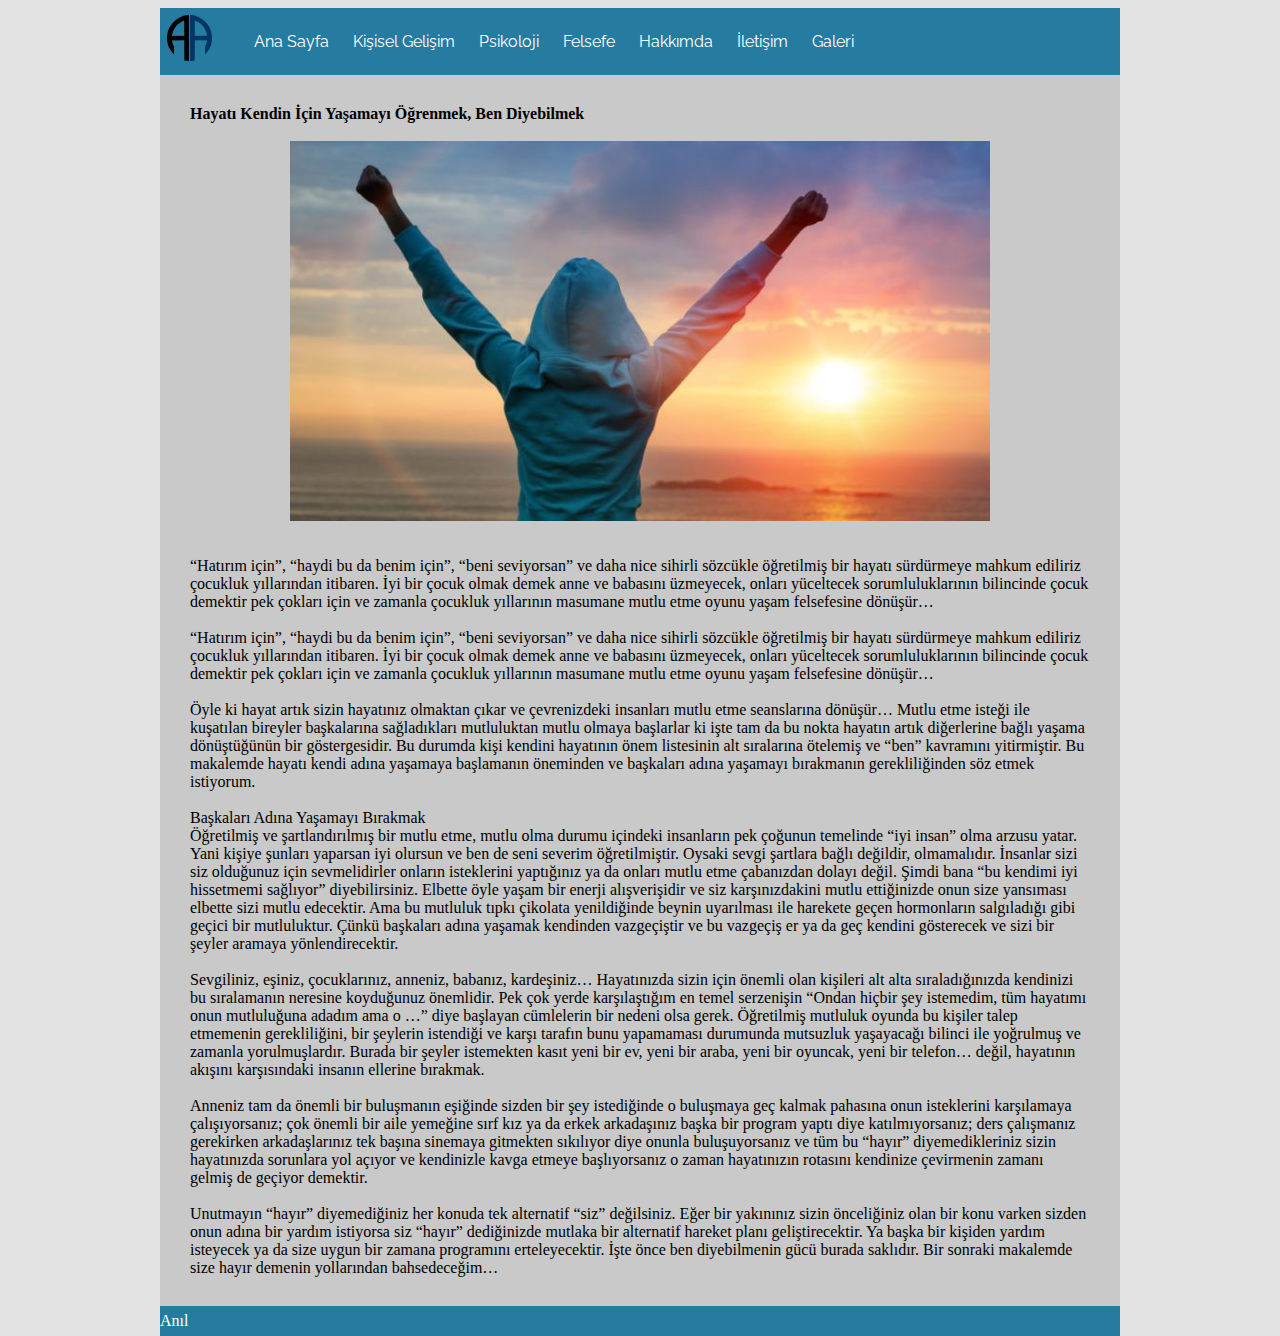
<file: page/hayati-kendin-icin-yasa.html>
<html>
<head>
<title>5 Adımda Zihin Haritası Nasıl Hazırlanır?</title>
<link href="../css/stil.css" rel="stylesheet" type="text/css">
<link href="../css/style.css" rel="stylesheet" type="text/css">


<link rel="stylesheet" href="../css/flexslider.css" type="text/css" media="screen" />



 <script src="../js/jquery.min.js"></script>
  <script defer src="../js/jquery.flexslider.js"></script>

  <script type="text/javascript">
    $(function(){
      SyntaxHighlighter.all();
    });
    $(window).load(function(){
      $('.flexslider').flexslider({
        animation: "slide",
        start: function(slider){
          $('body').removeClass('loading');
        }
      });
    });
  </script>


</head>
<body>
<div class="kapsayici">
  <div class="ust">
    <div class="logo"><img src="../images/logo.png"></div>
    
<div class="menu">
<!--<ul>
<li>Anasayfa</li>
<li>Haberler</li>
<li>Galeri</li>
<li>Linkler</li>
<li>İletişim</li>
</ul> 
<ul id="gooeymenu3" class="underlinemenu">
<li><a href="http://www.dynamicdrive.com/">Home</a></li>
<li><a href="http://www.dynamicdrive.com/style/">CSS Codes</a></li>
<li><a href="http://www.dynamicdrive.com/forums/">Forums</a></li>
<li><a href="http://tools.dynamicdrive.com">Tools</a></li>
<li><a href="http://www.javascriptkit.com/" class="selected">JavaScript</a></li>
<li><a href="http://www.cssdrive.com">CSS Gallery</a></li>
</ul>

<script>
gooeymenu.setup({id:'gooeymenu3', fxtime:250})
</script>-->
  <nav id="nav-1">
  <a class="link-1" href="../index.html">Ana Sayfa</a>
  <a class="link-1" href="../page/kisiselgelisim.html">Kişisel Gelişim</a>
  <a class="link-1" href="../page/psikoloji.html">Psikoloji</a>
  <a class="link-1" href="../page/felsefe.html">Felsefe</a>
  <a class="link-1" href="../page/hakkimda.html">Hakkımda</a>
  <a class="link-1" href="../page/iletisim.html">İletişim</a>
  <a class="link-1" href="../page/galeri.html">Galeri</a>
</nav>
</div>

</div>

<div class="orta">
  <div class="icerik2" style="padding:10px; margin-left:20px;">
<b>Hayatı Kendin İçin Yaşamayı Öğrenmek, Ben Diyebilmek</b><br><br>
<center>
<img src="../images/ben-diyebilmek.jpg" style="width:700px;height:380px;"></center><br><br>

“Hatırım için”, “haydi bu da benim için”, “beni seviyorsan” ve daha nice sihirli sözcükle öğretilmiş bir hayatı sürdürmeye mahkum ediliriz çocukluk yıllarından itibaren. İyi bir çocuk olmak demek anne ve babasını üzmeyecek, onları yüceltecek sorumluluklarının bilincinde çocuk demektir pek çokları için ve zamanla çocukluk yıllarının masumane mutlu etme oyunu yaşam felsefesine dönüşür…<br><br>

“Hatırım için”, “haydi bu da benim için”, “beni seviyorsan” ve daha nice sihirli sözcükle öğretilmiş bir hayatı sürdürmeye mahkum ediliriz çocukluk yıllarından itibaren. İyi bir çocuk olmak demek anne ve babasını üzmeyecek, onları yüceltecek sorumluluklarının bilincinde çocuk demektir pek çokları için ve zamanla çocukluk yıllarının masumane mutlu etme oyunu yaşam felsefesine dönüşür…<br><br>

Öyle ki hayat artık sizin hayatınız olmaktan çıkar ve çevrenizdeki insanları mutlu etme seanslarına dönüşür… Mutlu etme isteği ile kuşatılan bireyler başkalarına sağladıkları mutluluktan mutlu olmaya başlarlar ki işte tam da bu nokta hayatın artık diğerlerine bağlı yaşama dönüştüğünün bir göstergesidir. Bu durumda kişi kendini hayatının önem listesinin alt sıralarına ötelemiş ve “ben” kavramını yitirmiştir. Bu makalemde hayatı kendi adına yaşamaya başlamanın öneminden ve başkaları adına yaşamayı bırakmanın gerekliliğinden söz etmek istiyorum.<br><br>

Başkaları Adına Yaşamayı Bırakmak<br>
Öğretilmiş ve şartlandırılmış bir mutlu etme, mutlu olma durumu içindeki insanların pek çoğunun temelinde “iyi insan” olma arzusu yatar. Yani kişiye şunları yaparsan iyi olursun ve ben de seni severim öğretilmiştir. Oysaki sevgi şartlara bağlı değildir, olmamalıdır. İnsanlar sizi siz olduğunuz için sevmelidirler onların isteklerini yaptığınız ya da onları mutlu etme çabanızdan dolayı değil. Şimdi bana “bu kendimi iyi hissetmemi sağlıyor” diyebilirsiniz. Elbette öyle yaşam bir enerji alışverişidir ve siz karşınızdakini mutlu ettiğinizde onun size yansıması elbette sizi mutlu edecektir. Ama bu mutluluk tıpkı çikolata yenildiğinde beynin uyarılması ile harekete geçen hormonların salgıladığı gibi geçici bir mutluluktur. Çünkü başkaları adına yaşamak kendinden vazgeçiştir ve bu vazgeçiş er ya da geç kendini gösterecek ve sizi bir şeyler aramaya yönlendirecektir.<br><br>

Sevgiliniz, eşiniz, çocuklarınız, anneniz, babanız, kardeşiniz… Hayatınızda sizin için önemli olan kişileri alt alta sıraladığınızda kendinizi bu sıralamanın neresine koyduğunuz önemlidir. Pek çok yerde karşılaştığım en temel serzenişin “Ondan hiçbir şey istemedim, tüm hayatımı onun mutluluğuna adadım ama o …” diye başlayan cümlelerin bir nedeni olsa gerek. Öğretilmiş mutluluk oyunda bu kişiler talep etmemenin gerekliliğini, bir şeylerin istendiği ve karşı tarafın bunu yapamaması durumunda mutsuzluk yaşayacağı bilinci ile yoğrulmuş ve zamanla yorulmuşlardır. Burada bir şeyler istemekten kasıt yeni bir ev, yeni bir araba, yeni bir oyuncak, yeni bir telefon… değil, hayatının akışını karşısındaki insanın ellerine bırakmak.<br><br>

Anneniz tam da önemli bir buluşmanın eşiğinde sizden bir şey istediğinde o buluşmaya geç kalmak pahasına onun isteklerini karşılamaya çalışıyorsanız; çok önemli bir aile yemeğine sırf kız ya da erkek arkadaşınız başka bir program yaptı diye katılmıyorsanız; ders çalışmanız gerekirken arkadaşlarınız tek başına sinemaya gitmekten sıkılıyor diye onunla buluşuyorsanız ve tüm bu “hayır” diyemedikleriniz sizin hayatınızda sorunlara yol açıyor ve kendinizle kavga etmeye başlıyorsanız o zaman hayatınızın rotasını kendinize çevirmenin zamanı gelmiş de geçiyor demektir.<br><br>

Unutmayın “hayır” diyemediğiniz her konuda tek alternatif “siz” değilsiniz. Eğer bir yakınınız sizin önceliğiniz olan bir konu varken sizden onun adına bir yardım istiyorsa siz “hayır” dediğinizde mutlaka bir alternatif hareket planı geliştirecektir. Ya başka bir kişiden yardım isteyecek ya da size uygun bir zamana programını erteleyecektir. İşte önce ben diyebilmenin gücü burada saklıdır. Bir sonraki makalemde size hayır demenin yollarından bahsedeceğim…


<br>
  </div>
</div>
<div class="alt"><p>Anıl</p></div>

</div>



</body>
</html>
</file>
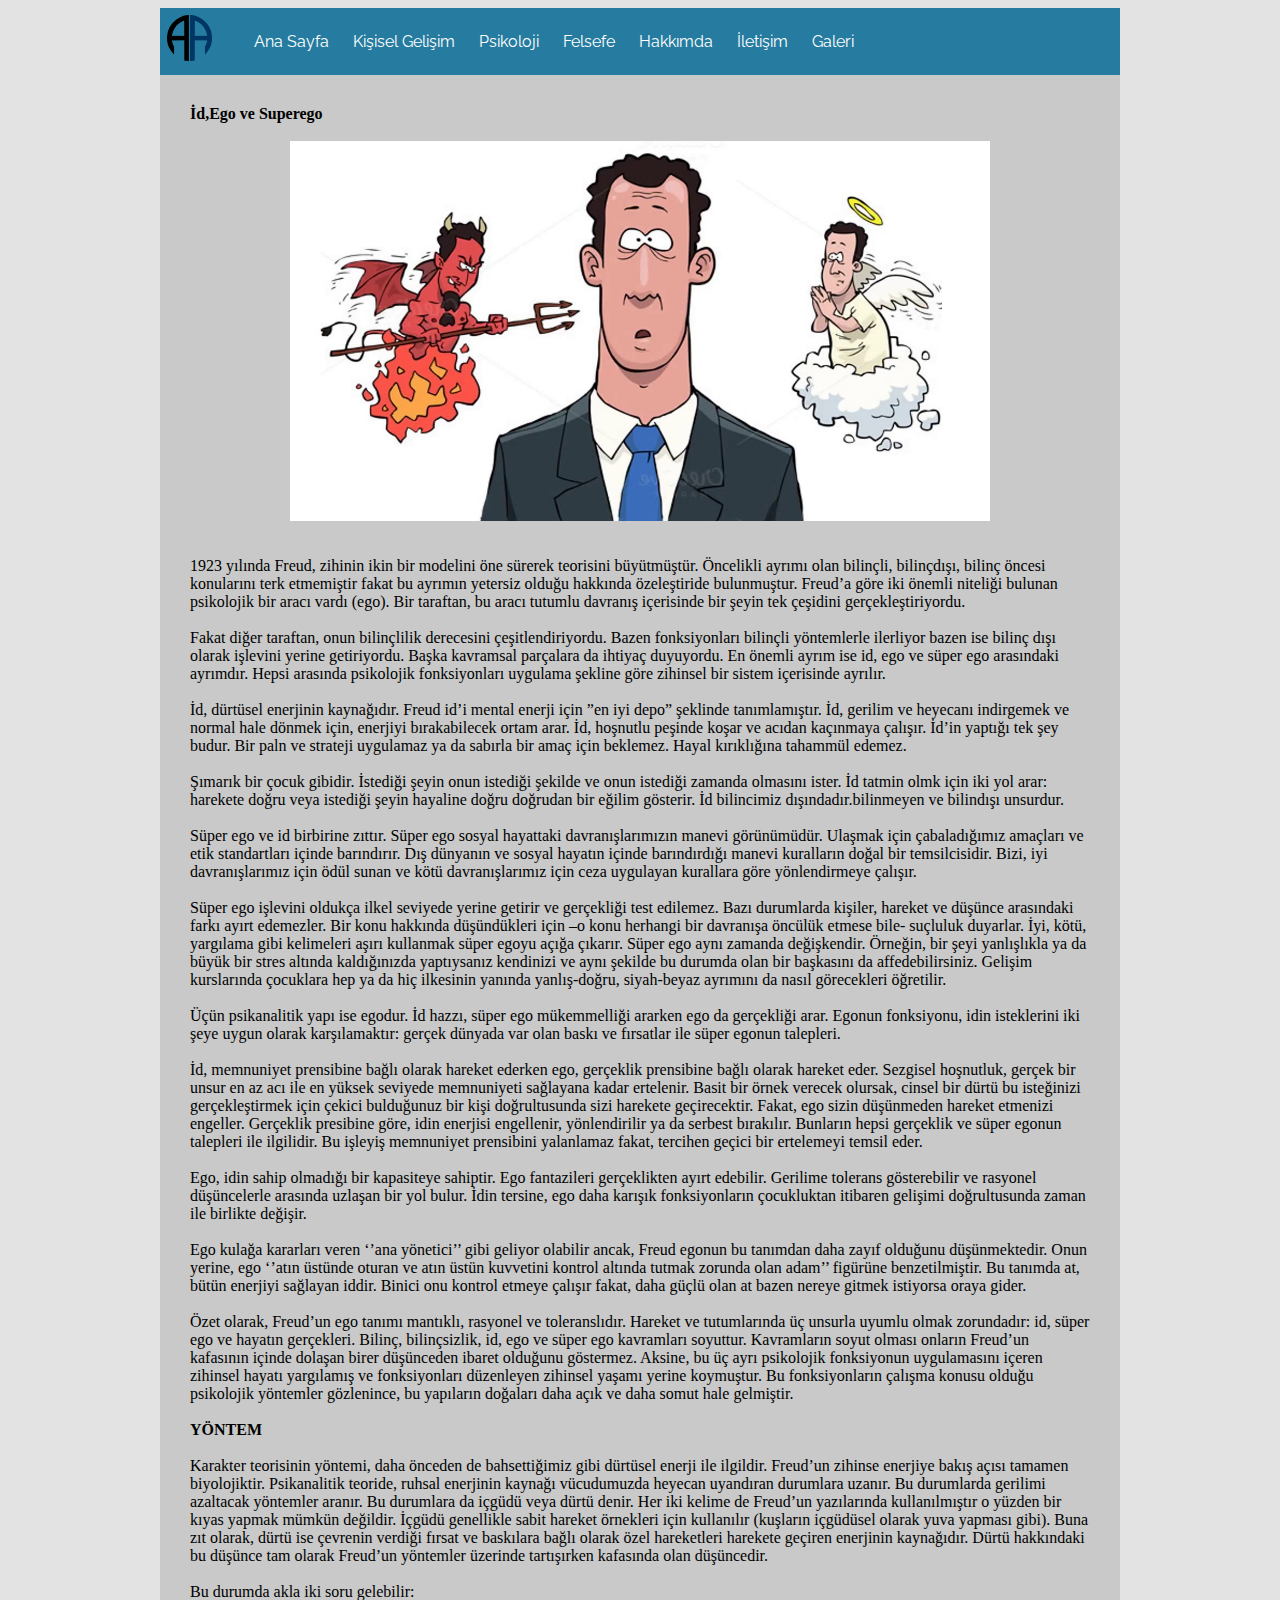
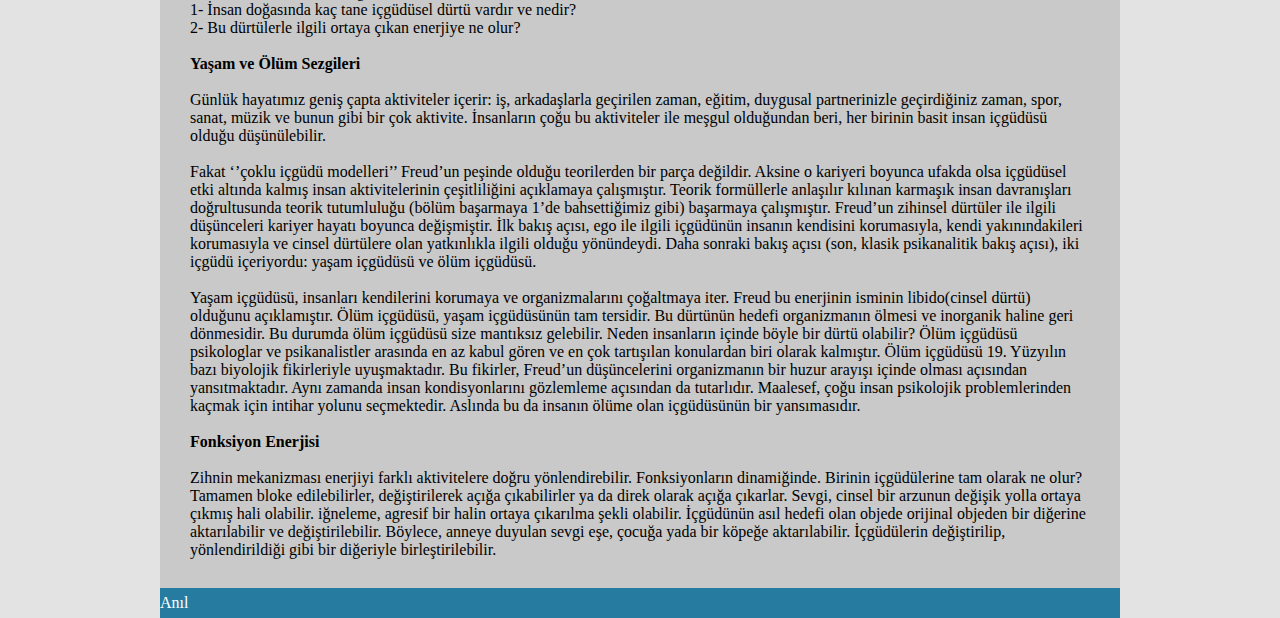
<file: page/id-ego-superego.html>
<html>
<head>
<title>Hakkımda</title>
<link href="../css/stil.css" rel="stylesheet" type="text/css">
<link href="../css/style.css" rel="stylesheet" type="text/css">


<link rel="stylesheet" href="../css/flexslider.css" type="text/css" media="screen" />



 <script src="../js/jquery.min.js"></script>
  <script defer src="../js/jquery.flexslider.js"></script>

  <script type="text/javascript">
    $(function(){
      SyntaxHighlighter.all();
    });
    $(window).load(function(){
      $('.flexslider').flexslider({
        animation: "slide",
        start: function(slider){
          $('body').removeClass('loading');
        }
      });
    });
  </script>


</head>
<body>
<div class="kapsayici">
  <div class="ust">
    <div class="logo"><img src="../images/logo.png"></div>
    
<div class="menu">
<!--<ul>
<li>Anasayfa</li>
<li>Haberler</li>
<li>Galeri</li>
<li>Linkler</li>
<li>İletişim</li>
</ul> 
<ul id="gooeymenu3" class="underlinemenu">
<li><a href="http://www.dynamicdrive.com/">Home</a></li>
<li><a href="http://www.dynamicdrive.com/style/">CSS Codes</a></li>
<li><a href="http://www.dynamicdrive.com/forums/">Forums</a></li>
<li><a href="http://tools.dynamicdrive.com">Tools</a></li>
<li><a href="http://www.javascriptkit.com/" class="selected">JavaScript</a></li>
<li><a href="http://www.cssdrive.com">CSS Gallery</a></li>
</ul>

<script>
gooeymenu.setup({id:'gooeymenu3', fxtime:250})
</script>-->
  <nav id="nav-1">
  <a class="link-1" href="../index.html">Ana Sayfa</a>
  <a class="link-1" href="../page/kisiselgelisim.html">Kişisel Gelişim</a>
  <a class="link-1" href="../page/psikoloji.html">Psikoloji</a>
  <a class="link-1" href="../page/felsefe.html">Felsefe</a>
  <a class="link-1" href="../page/hakkimda.html">Hakkımda</a>
  <a class="link-1" href="../page/iletisim.html">İletişim</a>
  <a class="link-1" href="../page/galeri.html">Galeri</a>
</nav>
</div>

</div>

<div class="orta">
  <div class="icerik2" style="padding:10px; margin-left:20px;">
<b>İd,Ego ve Superego</b><br><br>
<center>
<img src="../images/ego.jpg" style="width:700px;height:380px;"></center><br><br>

1923 yılında Freud, zihinin ikin bir modelini öne sürerek teorisini büyütmüştür. Öncelikli ayrımı olan bilinçli, bilinçdışı, bilinç öncesi konularını terk etmemiştir fakat bu ayrımın yetersiz olduğu hakkında özeleştiride bulunmuştur. Freud’a göre iki önemli niteliği bulunan psikolojik bir aracı vardı (ego). Bir taraftan, bu aracı tutumlu davranış içerisinde bir şeyin tek çeşidini gerçekleştiriyordu.<br><br>

Fakat diğer taraftan, onun bilinçlilik derecesini çeşitlendiriyordu. Bazen fonksiyonları bilinçli yöntemlerle ilerliyor bazen ise bilinç dışı olarak işlevini yerine getiriyordu. Başka kavramsal parçalara da ihtiyaç duyuyordu. En önemli ayrım ise id, ego ve süper ego arasındaki ayrımdır. Hepsi arasında psikolojik fonksiyonları uygulama şekline göre zihinsel bir sistem içerisinde ayrılır.<br><br>

İd, dürtüsel enerjinin kaynağıdır. Freud id’i mental enerji için ”en iyi depo” şeklinde tanımlamıştır. İd, gerilim ve heyecanı indirgemek ve normal hale dönmek için, enerjiyi bırakabilecek ortam arar. İd, hoşnutlu peşinde koşar ve acıdan kaçınmaya çalışır. İd’in yaptığı tek şey budur. Bir paln ve strateji uygulamaz ya da sabırla bir amaç için beklemez. Hayal kırıklığına tahammül edemez.<br><br>

Şımarık bir çocuk gibidir. İstediği şeyin onun istediği şekilde ve onun istediği zamanda olmasını ister. İd tatmin olmk için iki yol arar: harekete doğru veya istediği şeyin hayaline doğru doğrudan bir eğilim gösterir. İd bilincimiz dışındadır.bilinmeyen ve bilindışı unsurdur.<br><br>

Süper ego ve id birbirine zıttır. Süper ego sosyal hayattaki davranışlarımızın manevi görünümüdür. Ulaşmak için çabaladığımız amaçları ve etik standartları içinde barındırır. Dış dünyanın ve sosyal hayatın içinde barındırdığı manevi kuralların doğal bir temsilcisidir. Bizi, iyi davranışlarımız için ödül sunan ve kötü davranışlarımız için ceza uygulayan kurallara göre yönlendirmeye çalışır.<br><br>

Süper ego işlevini oldukça ilkel seviyede yerine getirir ve gerçekliği test edilemez. Bazı durumlarda kişiler, hareket ve düşünce arasındaki farkı ayırt edemezler. Bir konu hakkında düşündükleri için –o konu herhangi bir davranışa öncülük etmese bile- suçluluk duyarlar. İyi, kötü, yargılama gibi kelimeleri aşırı kullanmak süper egoyu açığa çıkarır. Süper ego aynı zamanda değişkendir. Örneğin, bir şeyi yanlışlıkla ya da büyük bir stres altında kaldığınızda yaptıysanız kendinizi ve aynı şekilde bu durumda olan bir başkasını da affedebilirsiniz. Gelişim kurslarında çocuklara hep ya da hiç ilkesinin yanında yanlış-doğru, siyah-beyaz ayrımını da nasıl görecekleri öğretilir.<br><br>

Üçün psikanalitik yapı ise egodur. İd hazzı, süper ego mükemmelliği ararken ego da gerçekliği arar. Egonun fonksiyonu, idin isteklerini iki şeye uygun olarak karşılamaktır: gerçek dünyada var olan baskı ve fırsatlar ile süper egonun talepleri.<br><br>

İd, memnuniyet prensibine bağlı olarak hareket ederken ego, gerçeklik prensibine bağlı olarak hareket eder. Sezgisel hoşnutluk, gerçek bir unsur en az acı ile en yüksek seviyede memnuniyeti sağlayana kadar ertelenir. Basit bir örnek verecek olursak, cinsel bir dürtü bu isteğinizi gerçekleştirmek için çekici bulduğunuz bir kişi doğrultusunda sizi harekete geçirecektir. Fakat, ego sizin düşünmeden hareket etmenizi engeller. Gerçeklik presibine göre, idin enerjisi engellenir, yönlendirilir ya da serbest bırakılır. Bunların hepsi gerçeklik ve süper egonun talepleri ile ilgilidir. Bu işleyiş memnuniyet prensibini yalanlamaz fakat, tercihen geçici bir ertelemeyi temsil eder.<br><br>

Ego, idin sahip olmadığı bir kapasiteye sahiptir. Ego fantazileri gerçeklikten ayırt edebilir. Gerilime tolerans gösterebilir ve rasyonel düşüncelerle arasında uzlaşan bir yol bulur. İdin tersine, ego daha karışık fonksiyonların çocukluktan itibaren gelişimi doğrultusunda zaman ile birlikte değişir.<br><br>

Ego kulağa kararları veren ‘’ana yönetici’’ gibi geliyor olabilir ancak, Freud egonun bu tanımdan daha zayıf olduğunu düşünmektedir. Onun yerine, ego ‘’atın üstünde oturan ve atın üstün kuvvetini kontrol altında tutmak zorunda olan adam’’ figürüne benzetilmiştir. Bu tanımda at, bütün enerjiyi sağlayan iddir. Binici onu kontrol etmeye çalışır fakat, daha güçlü olan at bazen nereye gitmek istiyorsa oraya gider.<br><br>

Özet olarak, Freud’un ego tanımı mantıklı, rasyonel ve toleranslıdır. Hareket ve tutumlarında üç unsurla uyumlu olmak zorundadır: id, süper ego ve hayatın gerçekleri. Bilinç, bilinçsizlik, id, ego ve süper ego kavramları soyuttur. Kavramların soyut olması onların Freud’un kafasının içinde dolaşan birer düşünceden ibaret olduğunu göstermez. Aksine, bu üç ayrı psikolojik fonksiyonun uygulamasını içeren zihinsel hayatı yargılamış ve fonksiyonları düzenleyen zihinsel yaşamı yerine koymuştur. Bu fonksiyonların çalışma konusu olduğu psikolojik yöntemler gözlenince, bu yapıların doğaları daha açık ve daha somut hale gelmiştir.<br><br>

<b>YÖNTEM</b><br><br>

Karakter teorisinin yöntemi, daha önceden de bahsettiğimiz gibi dürtüsel enerji ile ilgildir. Freud’un zihinse enerjiye bakış açısı tamamen biyolojiktir. Psikanalitik teoride, ruhsal enerjinin kaynağı vücudumuzda heyecan uyandıran durumlara uzanır. Bu durumlarda gerilimi azaltacak yöntemler aranır. Bu durumlara da içgüdü veya dürtü denir. Her iki kelime de Freud’un yazılarında kullanılmıştır o yüzden bir kıyas yapmak mümkün değildir. İçgüdü genellikle sabit hareket örnekleri için kullanılır (kuşların içgüdüsel olarak yuva yapması gibi). Buna zıt olarak, dürtü ise çevrenin verdiği fırsat ve baskılara bağlı olarak özel hareketleri harekete geçiren enerjinin kaynağıdır. Dürtü hakkındaki bu düşünce tam olarak Freud’un yöntemler üzerinde tartışırken kafasında olan düşüncedir.<br><br>

Bu durumda akla iki soru gelebilir:<br>
1- İnsan doğasında kaç tane içgüdüsel dürtü vardır ve nedir?<br>
2- Bu dürtülerle ilgili ortaya çıkan enerjiye ne olur?<br><br>

<b>Yaşam ve Ölüm Sezgileri</b>
<br><br>
Günlük hayatımız geniş çapta aktiviteler içerir: iş, arkadaşlarla geçirilen zaman, eğitim, duygusal partnerinizle geçirdiğiniz zaman, spor, sanat, müzik ve bunun gibi bir çok aktivite. İnsanların çoğu bu aktiviteler ile meşgul olduğundan beri, her birinin basit insan içgüdüsü olduğu düşünülebilir.<br><br>

Fakat ‘’çoklu içgüdü modelleri’’ Freud’un peşinde olduğu teorilerden bir parça değildir. Aksine o kariyeri boyunca ufakda olsa içgüdüsel etki altında kalmış insan aktivitelerinin çeşitliliğini açıklamaya çalışmıştır. Teorik formüllerle anlaşılır kılınan karmaşık insan davranışları doğrultusunda teorik tutumluluğu (bölüm başarmaya 1’de bahsettiğimiz gibi) başarmaya çalışmıştır. Freud’un zihinsel dürtüler ile ilgili düşünceleri kariyer hayatı boyunca değişmiştir. İlk bakış açısı, ego ile ilgili içgüdünün insanın kendisini korumasıyla, kendi yakınındakileri korumasıyla ve cinsel dürtülere olan yatkınlıkla ilgili olduğu yönündeydi. Daha sonraki bakış açısı (son, klasik psikanalitik bakış açısı), iki içgüdü içeriyordu: yaşam içgüdüsü ve ölüm içgüdüsü.<br><br>

Yaşam içgüdüsü, insanları kendilerini korumaya ve organizmalarını çoğaltmaya iter. Freud bu enerjinin isminin libido(cinsel dürtü) olduğunu açıklamıştır. Ölüm içgüdüsü, yaşam içgüdüsünün tam tersidir. Bu dürtünün hedefi organizmanın ölmesi ve inorganik haline geri dönmesidir. Bu durumda ölüm içgüdüsü size mantıksız gelebilir. Neden insanların içinde böyle bir dürtü olabilir? Ölüm içgüdüsü psikologlar ve psikanalistler arasında en az kabul gören ve en çok tartışılan konulardan biri olarak kalmıştır. Ölüm içgüdüsü 19. Yüzyılın bazı biyolojik fikirleriyle uyuşmaktadır. Bu fikirler, Freud’un düşüncelerini organizmanın bir huzur arayışı içinde olması açısından yansıtmaktadır. Aynı zamanda insan kondisyonlarını gözlemleme açısından da tutarlıdır. Maalesef, çoğu insan psikolojik problemlerinden kaçmak için intihar yolunu seçmektedir. Aslında bu da insanın ölüme olan içgüdüsünün bir yansımasıdır.<br><br>

<b>Fonksiyon Enerjisi</b><br><br>

Zihnin mekanizması enerjiyi farklı aktivitelere doğru yönlendirebilir. Fonksiyonların dinamiğinde. Birinin içgüdülerine tam olarak ne olur? Tamamen bloke edilebilirler, değiştirilerek açığa çıkabilirler ya da direk olarak açığa çıkarlar. Sevgi, cinsel bir arzunun değişik yolla ortaya çıkmış hali olabilir. iğneleme, agresif bir halin ortaya çıkarılma şekli olabilir. İçgüdünün asıl hedefi olan objede orijinal objeden bir diğerine aktarılabilir ve değiştirilebilir. Böylece, anneye duyulan sevgi eşe, çocuğa yada bir köpeğe aktarılabilir. İçgüdülerin değiştirilip, yönlendirildiği gibi bir diğeriyle birleştirilebilir.


<br>
  </div>
</div>
<div class="alt"><p>Anıl</p></div>

</div>



</body>
</html>
</file>
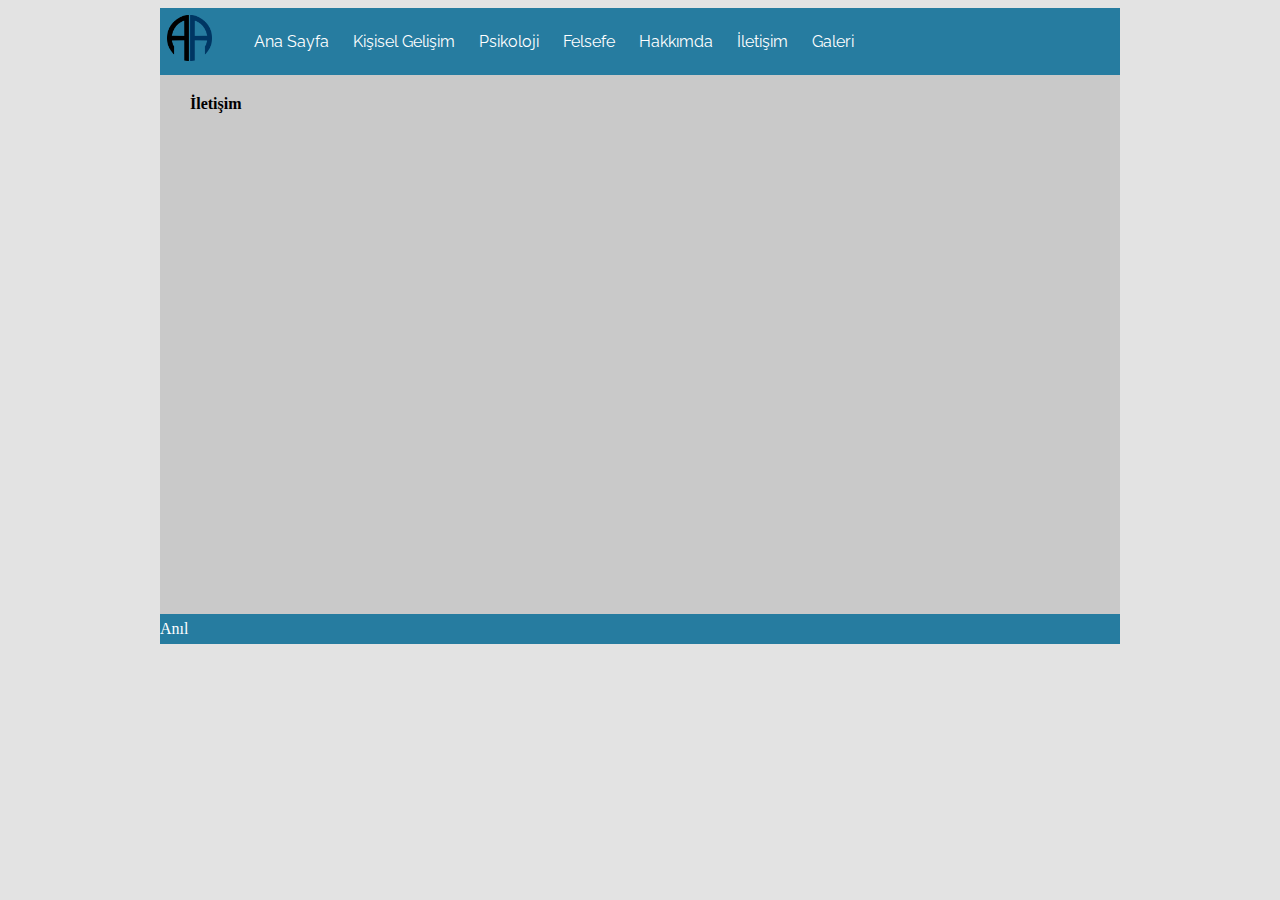
<file: page/iletisim.html>
<html>
<head>
<title>İletişim</title>
<link href="../css/stil.css" rel="stylesheet" type="text/css">
<link href="../css/style.css" rel="stylesheet" type="text/css">


<link rel="stylesheet" href="../css/flexslider.css" type="text/css" media="screen" />



 <script src="../js/jquery.min.js"></script>
  <script defer src="../js/jquery.flexslider.js"></script>

  <script type="text/javascript">
    $(function(){
      SyntaxHighlighter.all();
    });
    $(window).load(function(){
      $('.flexslider').flexslider({
        animation: "slide",
        start: function(slider){
          $('body').removeClass('loading');
        }
      });
    });
  </script>


</head>
<body>
<div class="kapsayici">
  <div class="ust">
    <div class="logo"><img src="../images/logo.png"></div>
    
<div class="menu">
<!--<ul>
<li>Anasayfa</li>
<li>Haberler</li>
<li>Galeri</li>
<li>Linkler</li>
<li>İletişim</li>
</ul> 
<ul id="gooeymenu3" class="underlinemenu">
<li><a href="http://www.dynamicdrive.com/">Home</a></li>
<li><a href="http://www.dynamicdrive.com/style/">CSS Codes</a></li>
<li><a href="http://www.dynamicdrive.com/forums/">Forums</a></li>
<li><a href="http://tools.dynamicdrive.com">Tools</a></li>
<li><a href="http://www.javascriptkit.com/" class="selected">JavaScript</a></li>
<li><a href="http://www.cssdrive.com">CSS Gallery</a></li>
</ul>

<script>
gooeymenu.setup({id:'gooeymenu3', fxtime:250})
</script>-->
  <nav id="nav-1">
  <a class="link-1" href="../index.html">Ana Sayfa</a>
    <a class="link-1" href="../page/kisiselgelisim.html">Kişisel Gelişim</a>
  <a class="link-1" href="../page/psikoloji.html">Psikoloji</a>
  <a class="link-1" href="../page/felsefe.html">Felsefe</a>
  <a class="link-1" href="../page/hakkimda.html">Hakkımda</a>
  <a class="link-1" href="../page/iletisim.html">İletişim</a>
  <a class="link-1" href="../page/galeri.html">Galeri</a>
</nav>
</div>

</div>

<div class="orta">
  <div class="icerik2" style="height:500px;">
<b>İletişim</b>
  <br><center>
<iframe src="https://www.google.com/maps/embed?pb=!1m18!1m12!1m3!1d3051.0371360936647!2d26.418651714931258!3d40.11917587940084!2m3!1f0!2f0!3f0!3m2!1i1024!2i768!4f13.1!3m3!1m2!1s0x14b1a9d00e40f499%3A0x5122ae70e258ac51!2s%C3%87anakkale+Teknik+Bilimler+Meslek+Y%C3%BCksekokulu!5e0!3m2!1str!2str!4v1544175535231" width="600" height="450" frameborder="0" style="border:0" allowfullscreen></iframe></center>
  </div>
</div>
<div class="alt"><p>Anıl</p></div>

</div>



</body>
</html>
</file>
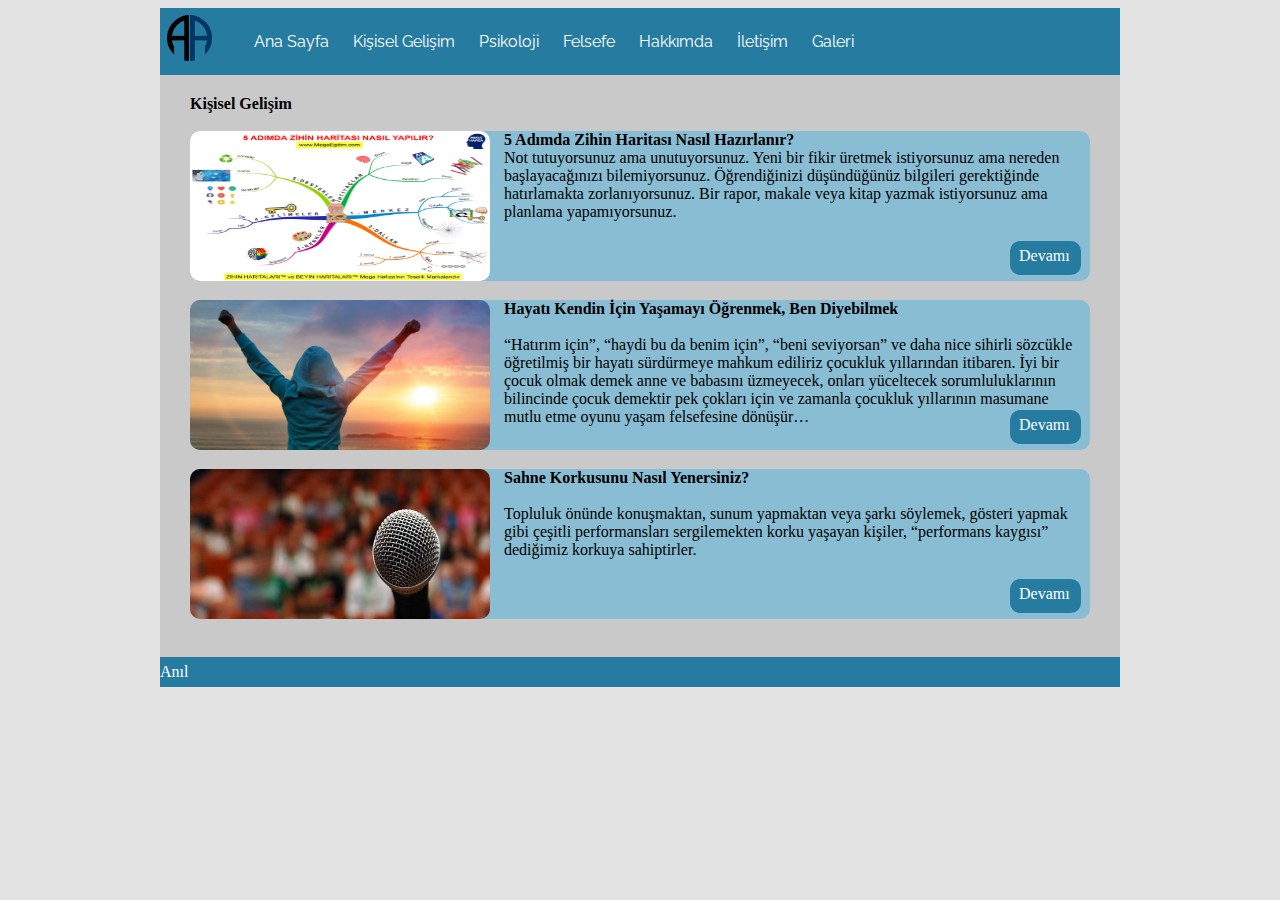
<file: page/kisiselgelisim.html>
<html>
<head>
<title>Kişisel Gelişim</title>
<link href="../css/stil.css" rel="stylesheet" type="text/css">
<link href="../css/style.css" rel="stylesheet" type="text/css">


<link rel="stylesheet" href="../css/flexslider.css" type="text/css" media="screen" />



 <script src="../js/jquery.min.js"></script>
  <script defer src="../js/jquery.flexslider.js"></script>

  <script type="text/javascript">
    $(function(){
      SyntaxHighlighter.all();
    });
    $(window).load(function(){
      $('.flexslider').flexslider({
        animation: "slide",
        start: function(slider){
          $('body').removeClass('loading');
        }
      });
    });
  </script>


</head>
<body>
<div class="kapsayici">
  <div class="ust">
    <div class="logo"><img src="../images/logo.png"></div>
    
<div class="menu">
<!--<ul>
<li>Anasayfa</li>
<li>Haberler</li>
<li>Galeri</li>
<li>Linkler</li>
<li>İletişim</li>
</ul> 
<ul id="gooeymenu3" class="underlinemenu">
<li><a href="http://www.dynamicdrive.com/">Home</a></li>
<li><a href="http://www.dynamicdrive.com/style/">CSS Codes</a></li>
<li><a href="http://www.dynamicdrive.com/forums/">Forums</a></li>
<li><a href="http://tools.dynamicdrive.com">Tools</a></li>
<li><a href="http://www.javascriptkit.com/" class="selected">JavaScript</a></li>
<li><a href="http://www.cssdrive.com">CSS Gallery</a></li>
</ul>

<script>
gooeymenu.setup({id:'gooeymenu3', fxtime:250})
</script>-->
  <nav id="nav-1">
  <a class="link-1" href="../index.html">Ana Sayfa</a>
  <a class="link-1" href="../page/kisiselgelisim.html">Kişisel Gelişim</a>
  <a class="link-1" href="../page/psikoloji.html">Psikoloji</a>
  <a class="link-1" href="../page/felsefe.html">Felsefe</a>
  <a class="link-1" href="../page/hakkimda.html">Hakkımda</a>
  <a class="link-1" href="../page/iletisim.html">İletişim</a>
  <a class="link-1" href="../page/galeri.html">Galeri</a>
</nav>
</div>

</div>

<div class="orta">
  <div class="icerik2">
<b>Kişisel Gelişim</b><br><br>

    <div class="icerik3">
    <img src="../images/zharita.jpg"><div class="devami"><a href="../page/5-adimda-zihin-haritasi.html">Devamı</a></div>
    <b>5 Adımda Zihin Haritası Nasıl Hazırlanır?</b><br>
   Not tutuyorsunuz ama unutuyorsunuz. Yeni bir fikir üretmek istiyorsunuz ama nereden başlayacağınızı bilemiyorsunuz. Öğrendiğinizi düşündüğünüz bilgileri gerektiğinde hatırlamakta zorlanıyorsunuz. Bir rapor, makale veya kitap yazmak istiyorsunuz ama planlama yapamıyorsunuz.
    
  </div>
  
 
    <div class="icerik3">
    <img src="../images/ben-diyebilmek.jpg"><div class="devami"><a href="../page/hayati-kendin-icin-yasa.html">Devamı</a></div>
    <b>Hayatı Kendin İçin Yaşamayı Öğrenmek, Ben Diyebilmek</b><br><br>
    “Hatırım için”, “haydi bu da benim için”, “beni seviyorsan” ve daha nice sihirli sözcükle öğretilmiş bir hayatı sürdürmeye mahkum ediliriz çocukluk yıllarından itibaren. İyi bir çocuk olmak demek anne ve babasını üzmeyecek, onları yüceltecek sorumluluklarının bilincinde çocuk demektir pek çokları için ve zamanla çocukluk yıllarının masumane mutlu etme oyunu yaşam felsefesine dönüşür…
  </div>
 
    <div class="icerik3">
    <img src="../images/sahne-korkusu.jpg"><div class="devami"><a href="../page/sahne-korkusu.html">Devamı</a></div>
    <b>Sahne Korkusunu Nasıl Yenersiniz?</b><br><br>
Topluluk önünde konuşmaktan, sunum yapmaktan veya şarkı söylemek, gösteri yapmak gibi çeşitli performansları sergilemekten korku yaşayan kişiler, “performans kaygısı” dediğimiz korkuya sahiptirler.
  </div>
  

  </div>
</div>
<div class="alt"><p>Anıl</p></div>

</div>



</body>
</html>
</file>
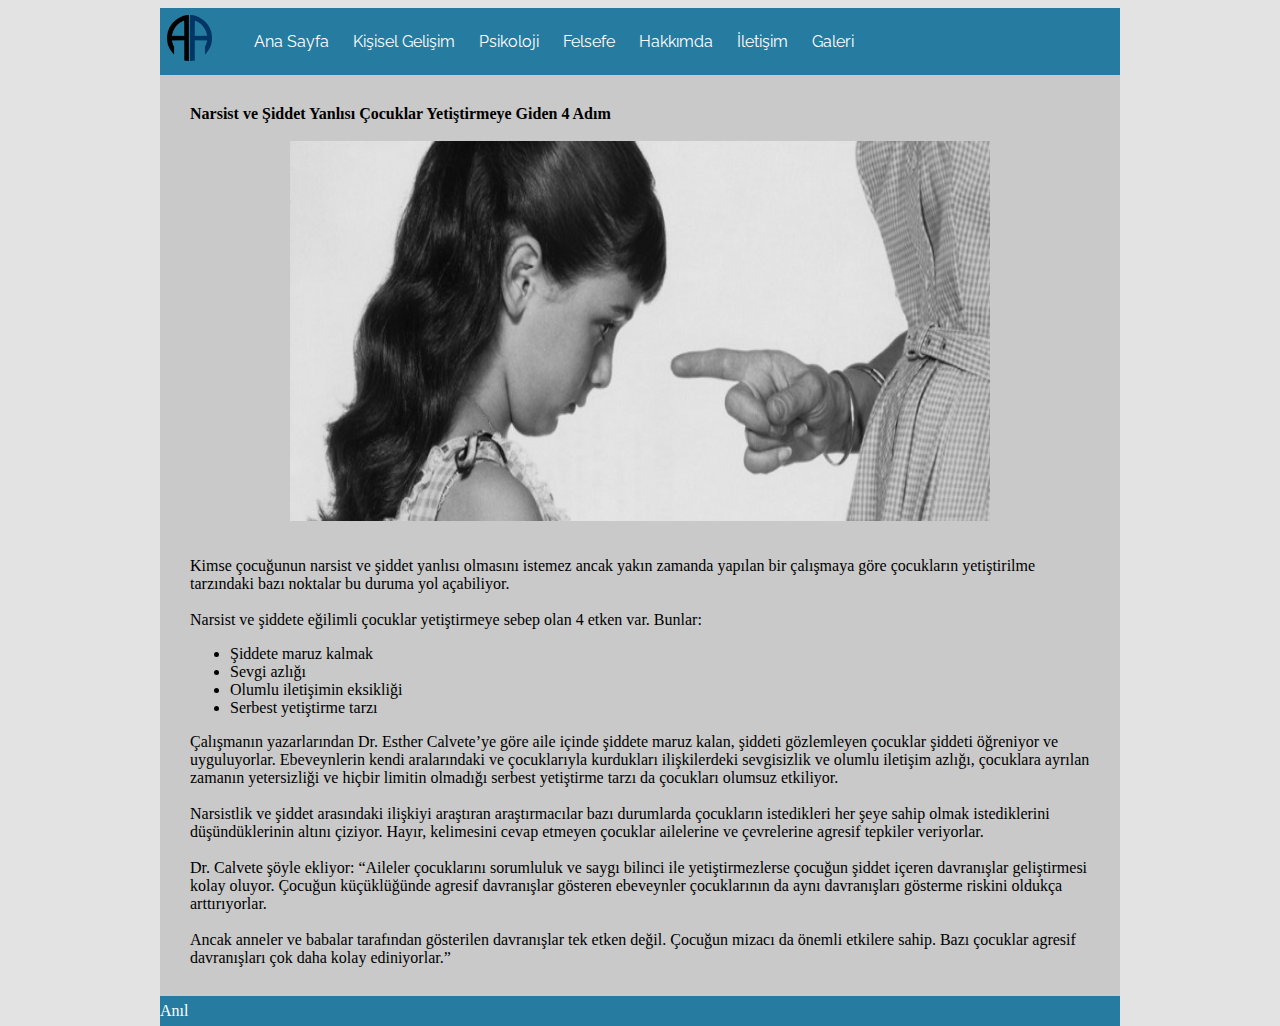
<file: page/narsist-cocuk-yetistirme.html>
<html>
<head>
<title>Narsist ve Şiddet Yanlısı Çocuklar Yetiştirmeye Giden 4 Adım</title>
<link href="../css/stil.css" rel="stylesheet" type="text/css">
<link href="../css/style.css" rel="stylesheet" type="text/css">


<link rel="stylesheet" href="../css/flexslider.css" type="text/css" media="screen" />



 <script src="../js/jquery.min.js"></script>
  <script defer src="../js/jquery.flexslider.js"></script>

  <script type="text/javascript">
    $(function(){
      SyntaxHighlighter.all();
    });
    $(window).load(function(){
      $('.flexslider').flexslider({
        animation: "slide",
        start: function(slider){
          $('body').removeClass('loading');
        }
      });
    });
  </script>


</head>
<body>
<div class="kapsayici">
  <div class="ust">
    <div class="logo"><img src="../images/logo.png"></div>
    
<div class="menu">
<!--<ul>
<li>Anasayfa</li>
<li>Haberler</li>
<li>Galeri</li>
<li>Linkler</li>
<li>İletişim</li>
</ul> 
<ul id="gooeymenu3" class="underlinemenu">
<li><a href="http://www.dynamicdrive.com/">Home</a></li>
<li><a href="http://www.dynamicdrive.com/style/">CSS Codes</a></li>
<li><a href="http://www.dynamicdrive.com/forums/">Forums</a></li>
<li><a href="http://tools.dynamicdrive.com">Tools</a></li>
<li><a href="http://www.javascriptkit.com/" class="selected">JavaScript</a></li>
<li><a href="http://www.cssdrive.com">CSS Gallery</a></li>
</ul>

<script>
gooeymenu.setup({id:'gooeymenu3', fxtime:250})
</script>-->
  <nav id="nav-1">
  <a class="link-1" href="../index.html">Ana Sayfa</a>
  <a class="link-1" href="../page/kisiselgelisim.html">Kişisel Gelişim</a>
  <a class="link-1" href="../page/psikoloji.html">Psikoloji</a>
  <a class="link-1" href="../page/felsefe.html">Felsefe</a>
  <a class="link-1" href="../page/hakkimda.html">Hakkımda</a>
  <a class="link-1" href="../page/iletisim.html">İletişim</a>
  <a class="link-1" href="../page/galeri.html">Galeri</a>
</nav>
</div>

</div>

<div class="orta">
  <div class="icerik2" style="padding:10px; margin-left:20px;">
<b>Narsist ve Şiddet Yanlısı Çocuklar Yetiştirmeye Giden 4 Adım</b><br><br>
<center>
<img src="../images/narsist-cocuk.jpg" style="width:700px;height:380px;"></center><br><br>

Kimse çocuğunun narsist ve şiddet yanlısı olmasını istemez ancak yakın zamanda yapılan bir çalışmaya göre çocukların yetiştirilme tarzındaki bazı noktalar bu duruma yol açabiliyor.<br><br>
Narsist ve şiddete eğilimli çocuklar yetiştirmeye sebep olan 4 etken var. Bunlar:<br>
<ul>
<li>Şiddete maruz kalmak
<li>Sevgi azlığı
<li>Olumlu iletişimin eksikliği
<li>Serbest yetiştirme tarzı
</ul>
Çalışmanın yazarlarından Dr. Esther Calvete’ye göre aile içinde şiddete maruz kalan, şiddeti gözlemleyen çocuklar şiddeti öğreniyor ve uyguluyorlar. Ebeveynlerin kendi aralarındaki ve çocuklarıyla kurdukları ilişkilerdeki sevgisizlik ve olumlu iletişim azlığı, çocuklara ayrılan zamanın yetersizliği ve hiçbir limitin olmadığı serbest yetiştirme tarzı da çocukları olumsuz etkiliyor.<br><br>

Narsistlik ve şiddet arasındaki ilişkiyi araştıran araştırmacılar bazı durumlarda çocukların istedikleri her şeye sahip olmak istediklerini düşündüklerinin altını çiziyor. Hayır, kelimesini cevap etmeyen çocuklar ailelerine ve çevrelerine agresif tepkiler veriyorlar.<br><br>

Dr. Calvete şöyle ekliyor: “Aileler çocuklarını sorumluluk ve saygı bilinci ile yetiştirmezlerse çocuğun şiddet içeren davranışlar geliştirmesi kolay oluyor. Çocuğun küçüklüğünde agresif davranışlar gösteren ebeveynler çocuklarının da aynı davranışları gösterme riskini oldukça arttırıyorlar.
<br><br>
Ancak anneler ve babalar tarafından gösterilen davranışlar tek etken değil. Çocuğun mizacı da önemli etkilere sahip. Bazı çocuklar agresif davranışları çok daha kolay ediniyorlar.”


<br>
  </div>
</div>
<div class="alt"><p>Anıl</p></div>

</div>



</body>
</html>
</file>
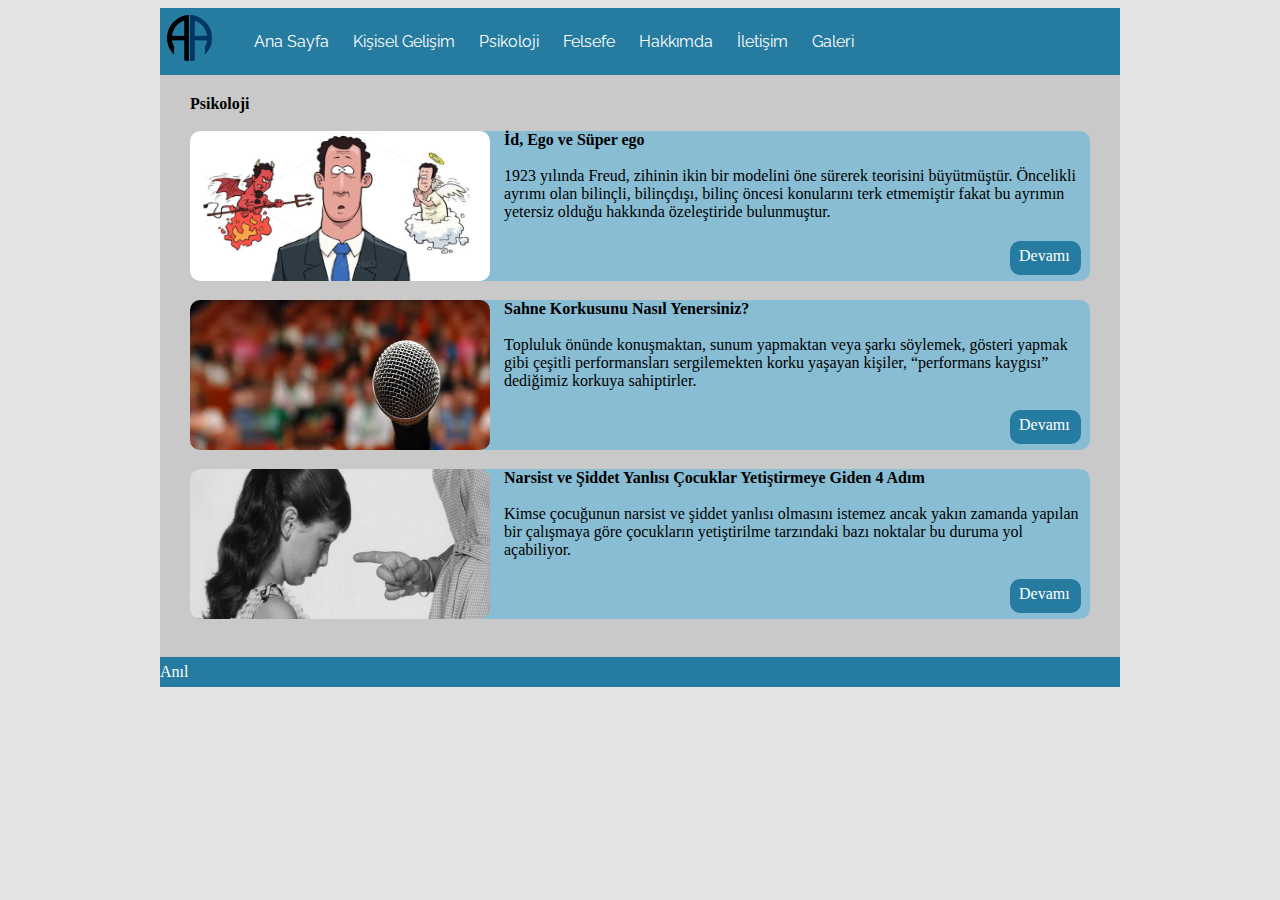
<file: page/psikoloji.html>
<html>
<head>
<title>Psikoloji</title>
<link href="../css/stil.css" rel="stylesheet" type="text/css">
<link href="../css/style.css" rel="stylesheet" type="text/css">


<link rel="stylesheet" href="../css/flexslider.css" type="text/css" media="screen" />



 <script src="../js/jquery.min.js"></script>
  <script defer src="../js/jquery.flexslider.js"></script>

  <script type="text/javascript">
    $(function(){
      SyntaxHighlighter.all();
    });
    $(window).load(function(){
      $('.flexslider').flexslider({
        animation: "slide",
        start: function(slider){
          $('body').removeClass('loading');
        }
      });
    });
  </script>


</head>
<body>
<div class="kapsayici">
  <div class="ust">
    <div class="logo"><img src="../images/logo.png"></div>
    
<div class="menu">
<!--<ul>
<li>Anasayfa</li>
<li>Haberler</li>
<li>Galeri</li>
<li>Linkler</li>
<li>İletişim</li>
</ul> 
<ul id="gooeymenu3" class="underlinemenu">
<li><a href="http://www.dynamicdrive.com/">Home</a></li>
<li><a href="http://www.dynamicdrive.com/style/">CSS Codes</a></li>
<li><a href="http://www.dynamicdrive.com/forums/">Forums</a></li>
<li><a href="http://tools.dynamicdrive.com">Tools</a></li>
<li><a href="http://www.javascriptkit.com/" class="selected">JavaScript</a></li>
<li><a href="http://www.cssdrive.com">CSS Gallery</a></li>
</ul>

<script>
gooeymenu.setup({id:'gooeymenu3', fxtime:250})
</script>-->
  <nav id="nav-1">
  <a class="link-1" href="../index.html">Ana Sayfa</a>
  <a class="link-1" href="../page/kisiselgelisim.html">Kişisel Gelişim</a>
  <a class="link-1" href="../page/psikoloji.html">Psikoloji</a>
  <a class="link-1" href="../page/felsefe.html">Felsefe</a>
  <a class="link-1" href="../page/hakkimda.html">Hakkımda</a>
  <a class="link-1" href="../page/iletisim.html">İletişim</a>
  <a class="link-1" href="../page/galeri.html">Galeri</a>
</nav>
</div>

</div>

<div class="orta">
  <div class="icerik2">
<b>Psikoloji</b><br><br>
 
   <div class="icerik3">
    <img src="../images/ego.jpg"><div class="devami"><a href="../page/id-ego-superego.html">Devamı</a></div>
    <b>İd, Ego ve Süper ego</b><br><br>
    1923 yılında Freud, zihinin ikin bir modelini öne sürerek teorisini büyütmüştür. Öncelikli ayrımı olan bilinçli, bilinçdışı, bilinç öncesi konularını terk etmemiştir fakat bu ayrımın yetersiz olduğu hakkında özeleştiride bulunmuştur.
    
  </div>
 
 
    <div class="icerik3">
    <img src="../images/sahne-korkusu.jpg"><div class="devami"><a href="../page/sahne-korkusu.html">Devamı</a></div>
    <b>Sahne Korkusunu Nasıl Yenersiniz?</b><br><br>
Topluluk önünde konuşmaktan, sunum yapmaktan veya şarkı söylemek, gösteri yapmak gibi çeşitli performansları sergilemekten korku yaşayan kişiler, “performans kaygısı” dediğimiz korkuya sahiptirler.
  </div>
 
       <div class="icerik3">
    <img src="../images/narsist-cocuk.jpg"><div class="devami"><a href="../page/narsist-cocuk-yetistirme.html">Devamı</a></div>
    <b>Narsist ve Şiddet Yanlısı Çocuklar Yetiştirmeye Giden 4 Adım</b><br><br>
Kimse çocuğunun narsist ve şiddet yanlısı olmasını istemez ancak yakın zamanda yapılan bir çalışmaya göre çocukların yetiştirilme tarzındaki bazı noktalar bu duruma yol açabiliyor.
  </div> 
  </div>
</div>
<div class="alt"><p>Anıl</p></div>

</div>



</body>
</html>
</file>
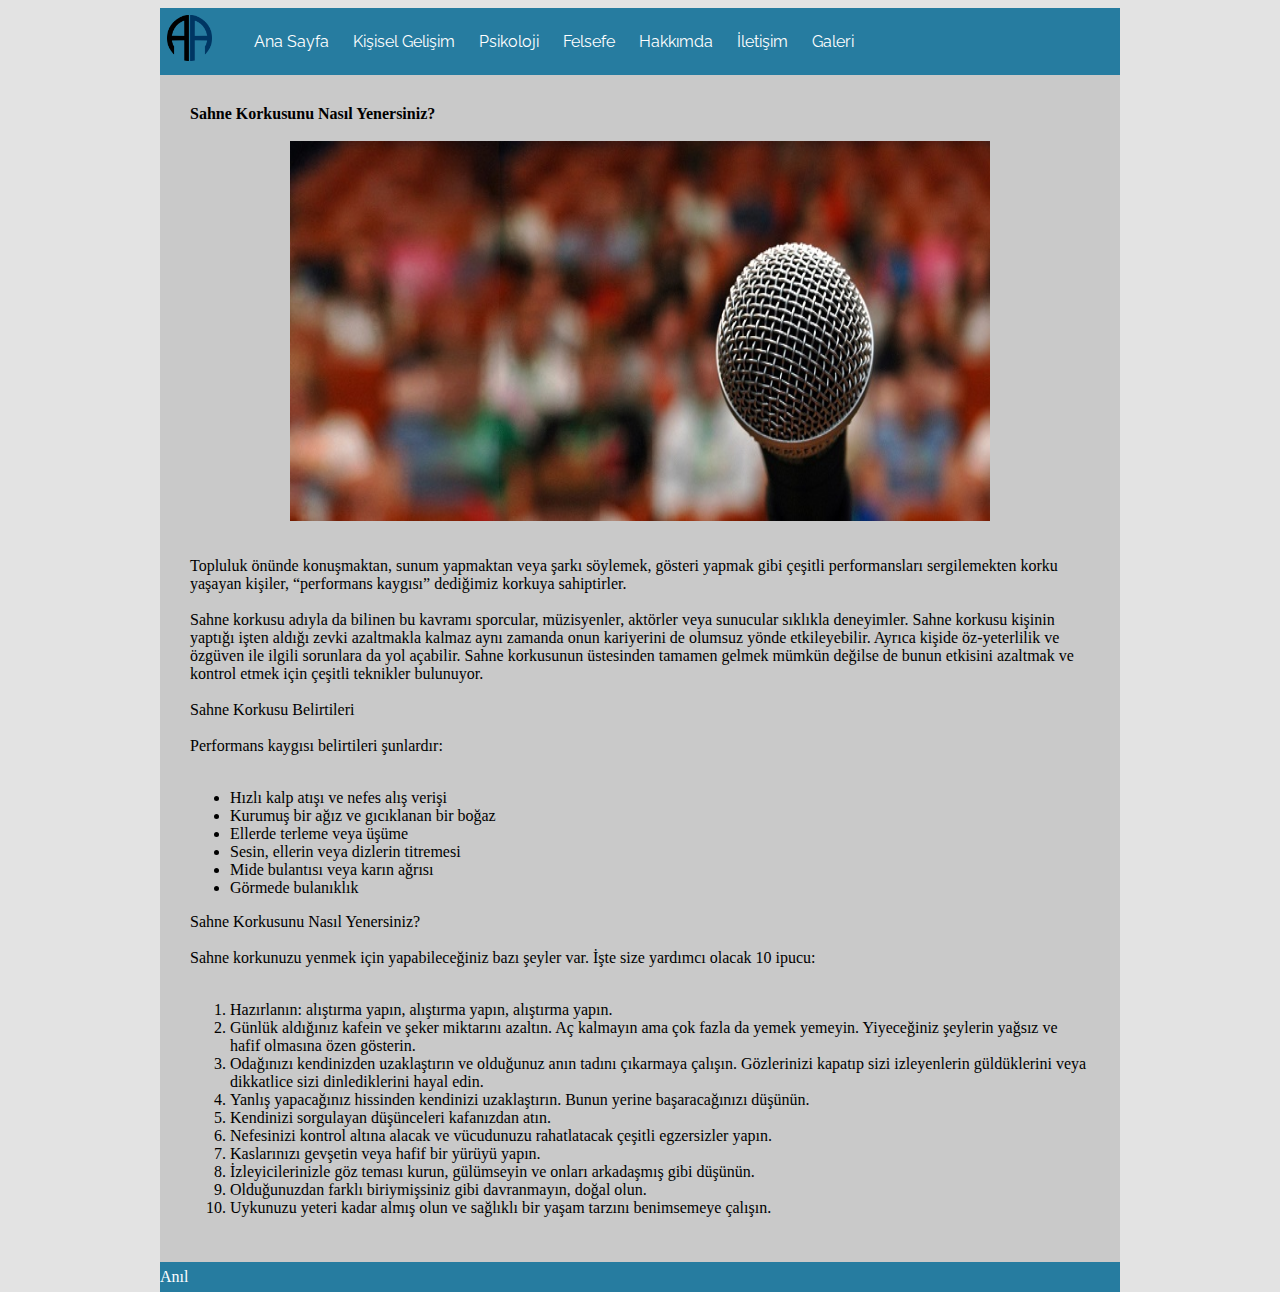
<file: page/sahne-korkusu.html>
<html>
<head>
<title>Sahne Korkusunu Nasıl Yenersiniz?</title>
<link href="../css/stil.css" rel="stylesheet" type="text/css">
<link href="../css/style.css" rel="stylesheet" type="text/css">


<link rel="stylesheet" href="../css/flexslider.css" type="text/css" media="screen" />



 <script src="../js/jquery.min.js"></script>
  <script defer src="../js/jquery.flexslider.js"></script>

  <script type="text/javascript">
    $(function(){
      SyntaxHighlighter.all();
    });
    $(window).load(function(){
      $('.flexslider').flexslider({
        animation: "slide",
        start: function(slider){
          $('body').removeClass('loading');
        }
      });
    });
  </script>


</head>
<body>
<div class="kapsayici">
  <div class="ust">
    <div class="logo"><img src="../images/logo.png"></div>
    
<div class="menu">
<!--<ul>
<li>Anasayfa</li>
<li>Haberler</li>
<li>Galeri</li>
<li>Linkler</li>
<li>İletişim</li>
</ul> 
<ul id="gooeymenu3" class="underlinemenu">
<li><a href="http://www.dynamicdrive.com/">Home</a></li>
<li><a href="http://www.dynamicdrive.com/style/">CSS Codes</a></li>
<li><a href="http://www.dynamicdrive.com/forums/">Forums</a></li>
<li><a href="http://tools.dynamicdrive.com">Tools</a></li>
<li><a href="http://www.javascriptkit.com/" class="selected">JavaScript</a></li>
<li><a href="http://www.cssdrive.com">CSS Gallery</a></li>
</ul>

<script>
gooeymenu.setup({id:'gooeymenu3', fxtime:250})
</script>-->
  <nav id="nav-1">
  <a class="link-1" href="../index.html">Ana Sayfa</a>
  <a class="link-1" href="../page/kisiselgelisim.html">Kişisel Gelişim</a>
  <a class="link-1" href="../page/psikoloji.html">Psikoloji</a>
  <a class="link-1" href="../page/felsefe.html">Felsefe</a>
  <a class="link-1" href="../page/hakkimda.html">Hakkımda</a>
  <a class="link-1" href="../page/iletisim.html">İletişim</a>
  <a class="link-1" href="../page/galeri.html">Galeri</a>
</nav>
</div>

</div>

<div class="orta">
  <div class="icerik2" style="padding:10px; margin-left:20px;">
<b>Sahne Korkusunu Nasıl Yenersiniz?</b><br><br>
<center>
<img src="../images/sahne-korkusu.jpg" style="width:700px;height:380px;"></center><br><br>

Topluluk önünde konuşmaktan, sunum yapmaktan veya şarkı söylemek, gösteri yapmak gibi çeşitli performansları sergilemekten korku yaşayan kişiler, “performans kaygısı” dediğimiz korkuya sahiptirler.<br><br>
Sahne korkusu adıyla da bilinen bu kavramı sporcular, müzisyenler, aktörler veya sunucular sıklıkla deneyimler. Sahne korkusu kişinin yaptığı işten aldığı zevki azaltmakla kalmaz aynı zamanda onun kariyerini de olumsuz yönde etkileyebilir. Ayrıca kişide öz-yeterlilik ve özgüven ile ilgili sorunlara da yol açabilir. Sahne korkusunun üstesinden tamamen gelmek mümkün değilse de bunun etkisini azaltmak ve kontrol etmek için çeşitli teknikler bulunuyor.<br><br>

Sahne Korkusu Belirtileri<br><br>
Performans kaygısı belirtileri şunlardır:<br><br>
<ul>
<li>Hızlı kalp atışı ve nefes alış verişi
<li>Kurumuş bir ağız ve gıcıklanan bir boğaz
<li>Ellerde terleme veya üşüme
<li>Sesin, ellerin veya dizlerin titremesi
<li>Mide bulantısı veya karın ağrısı
<li>Görmede bulanıklık
</ul>
Sahne Korkusunu Nasıl Yenersiniz?<br><br>
Sahne korkunuzu yenmek için yapabileceğiniz bazı şeyler var. İşte size yardımcı olacak 10 ipucu:<br><br>
<ol>
<li>Hazırlanın: alıştırma yapın, alıştırma yapın, alıştırma yapın.
<li>Günlük aldığınız kafein ve şeker miktarını azaltın. Aç kalmayın ama çok fazla da yemek yemeyin. Yiyeceğiniz şeylerin yağsız ve hafif olmasına özen gösterin.
<li>Odağınızı kendinizden uzaklaştırın ve olduğunuz anın tadını çıkarmaya çalışın. Gözlerinizi kapatıp sizi izleyenlerin güldüklerini veya dikkatlice sizi dinlediklerini hayal edin.
<li>Yanlış yapacağınız hissinden kendinizi uzaklaştırın. Bunun yerine başaracağınızı düşünün.
<li>Kendinizi sorgulayan düşünceleri kafanızdan atın.
<li>Nefesinizi kontrol altına alacak ve vücudunuzu rahatlatacak çeşitli egzersizler yapın.
<li>Kaslarınızı gevşetin veya hafif bir yürüyü yapın.
<li>İzleyicilerinizle göz teması kurun, gülümseyin ve onları arkadaşmış gibi düşünün.
<li>Olduğunuzdan farklı biriymişsiniz gibi davranmayın, doğal olun.
<li>Uykunuzu yeteri kadar almış olun ve sağlıklı bir yaşam tarzını benimsemeye çalışın.
</ul>
<br>
  </div>
</div>
<div class="alt"><p>Anıl</p></div>

</div>



</body>
</html>
</file>
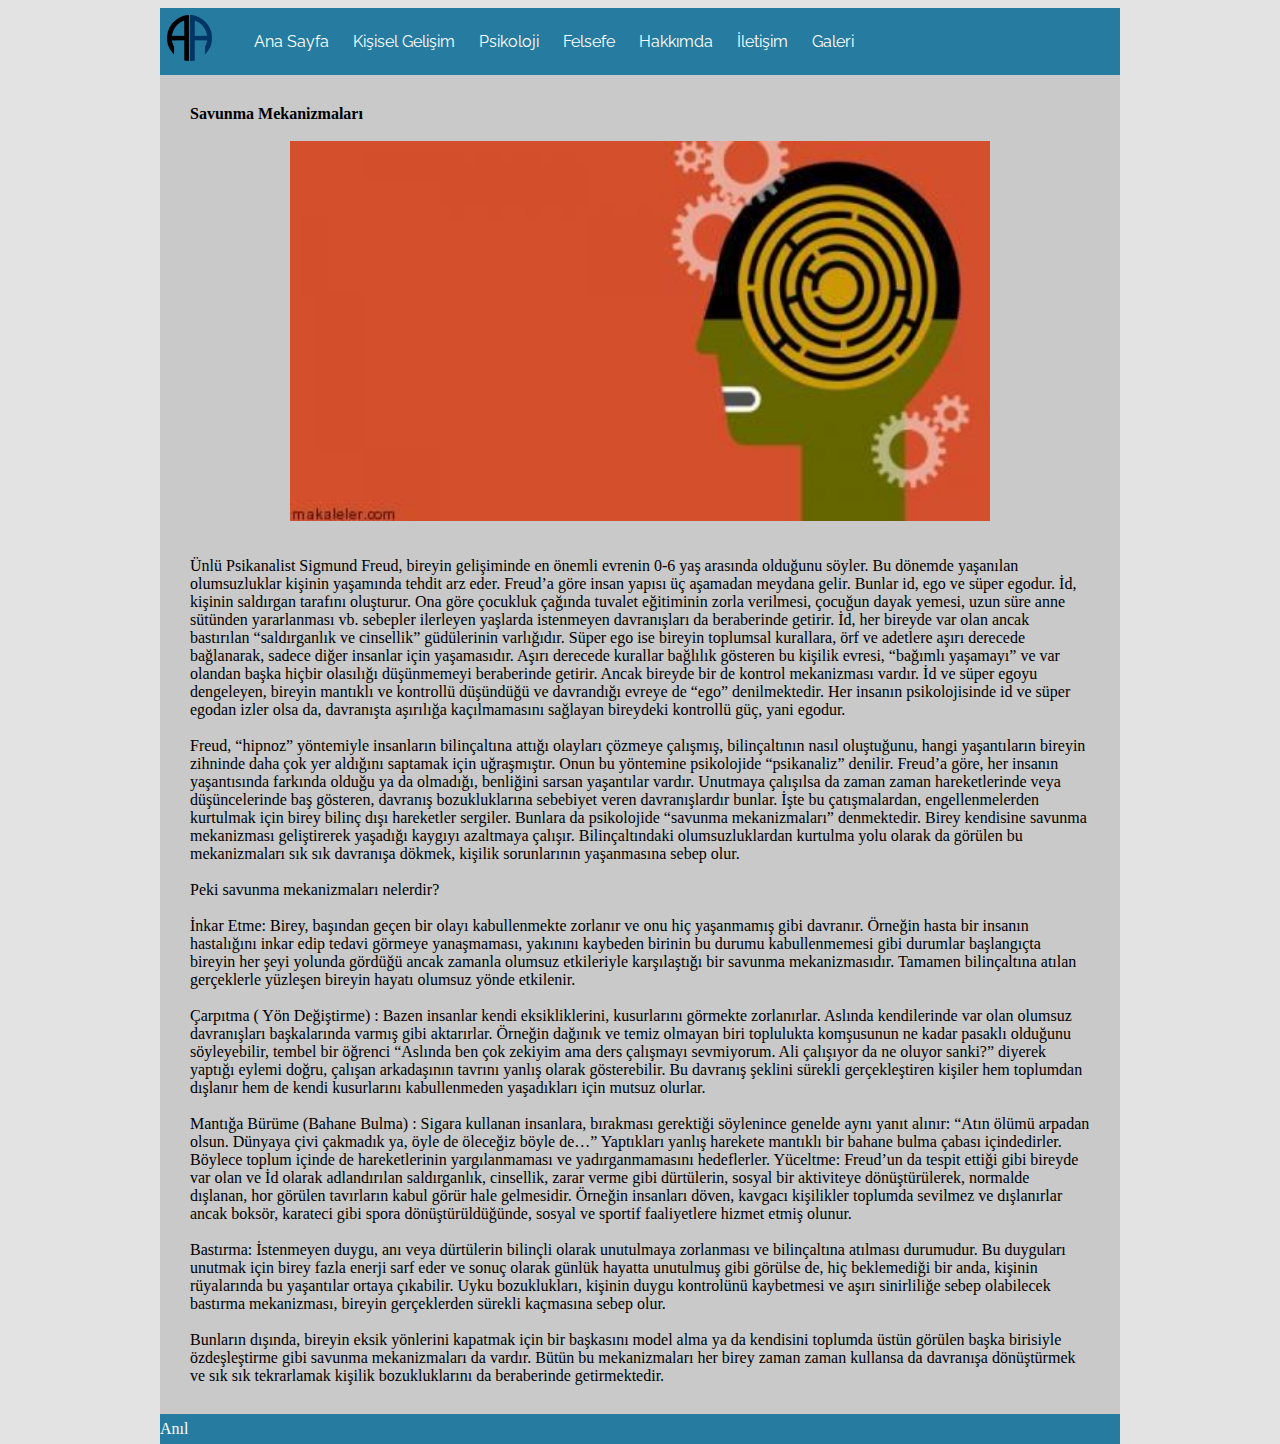
<file: page/savunma-mekanizmalari.html>
<html>
<head>
<title>Savunma Mekanizmaları</title>
<link href="../css/stil.css" rel="stylesheet" type="text/css">
<link href="../css/style.css" rel="stylesheet" type="text/css">


<link rel="stylesheet" href="../css/flexslider.css" type="text/css" media="screen" />



 <script src="../js/jquery.min.js"></script>
  <script defer src="../js/jquery.flexslider.js"></script>

  <script type="text/javascript">
    $(function(){
      SyntaxHighlighter.all();
    });
    $(window).load(function(){
      $('.flexslider').flexslider({
        animation: "slide",
        start: function(slider){
          $('body').removeClass('loading');
        }
      });
    });
  </script>


</head>
<body>
<div class="kapsayici">
  <div class="ust">
    <div class="logo"><img src="../images/logo.png"></div>
    
<div class="menu">
<!--<ul>
<li>Anasayfa</li>
<li>Haberler</li>
<li>Galeri</li>
<li>Linkler</li>
<li>İletişim</li>
</ul> 
<ul id="gooeymenu3" class="underlinemenu">
<li><a href="http://www.dynamicdrive.com/">Home</a></li>
<li><a href="http://www.dynamicdrive.com/style/">CSS Codes</a></li>
<li><a href="http://www.dynamicdrive.com/forums/">Forums</a></li>
<li><a href="http://tools.dynamicdrive.com">Tools</a></li>
<li><a href="http://www.javascriptkit.com/" class="selected">JavaScript</a></li>
<li><a href="http://www.cssdrive.com">CSS Gallery</a></li>
</ul>

<script>
gooeymenu.setup({id:'gooeymenu3', fxtime:250})
</script>-->
  <nav id="nav-1">
  <a class="link-1" href="../index.html">Ana Sayfa</a>
  <a class="link-1" href="../page/kisiselgelisim.html">Kişisel Gelişim</a>
  <a class="link-1" href="../page/psikoloji.html">Psikoloji</a>
  <a class="link-1" href="../page/felsefe.html">Felsefe</a>
  <a class="link-1" href="../page/hakkimda.html">Hakkımda</a>
  <a class="link-1" href="../page/iletisim.html">İletişim</a>
  <a class="link-1" href="../page/galeri.html">Galeri</a>
</nav>
</div>

</div>

<div class="orta">
  <div class="icerik2" style="padding:10px; margin-left:20px;">
<b>Savunma Mekanizmaları</b><br><br>
<center>
<img src="../images/savunma-mekanizmalari.jpg" style="width:700px;height:380px;"></center><br><br>

Ünlü Psikanalist Sigmund Freud, bireyin gelişiminde en önemli evrenin 0-6 yaş arasında olduğunu söyler. Bu dönemde yaşanılan olumsuzluklar kişinin yaşamında tehdit arz eder. Freud’a göre insan yapısı üç aşamadan meydana gelir. Bunlar id, ego ve süper egodur. İd, kişinin saldırgan tarafını oluşturur. Ona göre çocukluk çağında tuvalet eğitiminin zorla verilmesi, çocuğun dayak yemesi, uzun süre anne sütünden yararlanması vb. sebepler ilerleyen yaşlarda istenmeyen davranışları da beraberinde getirir. İd, her bireyde var olan ancak bastırılan “saldırganlık ve cinsellik” güdülerinin varlığıdır. Süper ego ise bireyin toplumsal kurallara, örf ve adetlere aşırı derecede bağlanarak, sadece diğer insanlar için yaşamasıdır. Aşırı derecede kurallar bağlılık gösteren bu kişilik evresi, “bağımlı yaşamayı” ve var olandan başka hiçbir olasılığı düşünmemeyi beraberinde getirir. Ancak bireyde bir de kontrol mekanizması vardır. İd ve süper egoyu dengeleyen, bireyin mantıklı ve kontrollü düşündüğü ve davrandığı evreye de “ego” denilmektedir. Her insanın psikolojisinde id ve süper egodan izler olsa da, davranışta aşırılığa kaçılmamasını sağlayan bireydeki kontrollü güç, yani egodur.<br><br>

Freud, “hipnoz” yöntemiyle insanların bilinçaltına attığı olayları çözmeye çalışmış, bilinçaltının nasıl oluştuğunu, hangi yaşantıların bireyin zihninde daha çok yer aldığını saptamak için uğraşmıştır. Onun bu yöntemine psikolojide “psikanaliz” denilir. Freud’a göre, her insanın yaşantısında farkında olduğu ya da olmadığı, benliğini sarsan yaşantılar vardır. Unutmaya çalışılsa da zaman zaman hareketlerinde veya düşüncelerinde baş gösteren, davranış bozukluklarına sebebiyet veren davranışlardır bunlar. İşte bu çatışmalardan, engellenmelerden kurtulmak için birey bilinç dışı hareketler sergiler. Bunlara da psikolojide “savunma mekanizmaları” denmektedir. Birey kendisine savunma mekanizması geliştirerek yaşadığı kaygıyı azaltmaya çalışır. Bilinçaltındaki olumsuzluklardan kurtulma yolu olarak da görülen bu mekanizmaları sık sık davranışa dökmek, kişilik sorunlarının yaşanmasına sebep olur.
<br><br>
Peki savunma mekanizmaları nelerdir?<br><br>

İnkar Etme: Birey, başından geçen bir olayı kabullenmekte zorlanır ve onu hiç yaşanmamış gibi davranır. Örneğin hasta bir insanın hastalığını inkar edip tedavi görmeye yanaşmaması, yakınını kaybeden birinin bu durumu kabullenmemesi gibi durumlar başlangıçta bireyin her şeyi yolunda gördüğü ancak zamanla olumsuz etkileriyle karşılaştığı bir savunma mekanizmasıdır. Tamamen bilinçaltına atılan gerçeklerle yüzleşen bireyin hayatı olumsuz yönde etkilenir.<br><br>

Çarpıtma ( Yön Değiştirme) : Bazen insanlar kendi eksikliklerini, kusurlarını görmekte zorlanırlar. Aslında kendilerinde var olan olumsuz davranışları başkalarında varmış gibi aktarırlar. Örneğin dağınık ve temiz olmayan biri toplulukta komşusunun ne kadar pasaklı olduğunu söyleyebilir, tembel bir öğrenci “Aslında ben çok zekiyim ama ders çalışmayı sevmiyorum. Ali çalışıyor da ne oluyor sanki?” diyerek yaptığı eylemi doğru, çalışan arkadaşının tavrını yanlış olarak gösterebilir. Bu davranış şeklini sürekli gerçekleştiren kişiler hem toplumdan dışlanır hem de kendi kusurlarını kabullenmeden yaşadıkları için mutsuz olurlar.<br><br>

Mantığa Bürüme (Bahane Bulma) :  Sigara kullanan insanlara, bırakması gerektiği söylenince genelde aynı yanıt alınır: “Atın ölümü arpadan olsun. Dünyaya çivi çakmadık ya, öyle de öleceğiz böyle de…” Yaptıkları yanlış harekete mantıklı bir bahane bulma çabası içindedirler. Böylece toplum içinde de hareketlerinin yargılanmaması ve yadırganmamasını hedeflerler.

Yüceltme: Freud’un da tespit ettiği gibi bireyde var olan ve  İd olarak adlandırılan saldırganlık, cinsellik, zarar verme gibi dürtülerin, sosyal bir aktiviteye dönüştürülerek, normalde dışlanan, hor görülen tavırların kabul görür hale gelmesidir. Örneğin insanları döven, kavgacı kişilikler toplumda sevilmez ve dışlanırlar ancak boksör, karateci gibi spora dönüştürüldüğünde, sosyal ve sportif faaliyetlere hizmet etmiş olunur.<br><br>

Bastırma: İstenmeyen duygu, anı veya dürtülerin bilinçli olarak unutulmaya zorlanması ve bilinçaltına atılması durumudur. Bu duyguları unutmak için birey fazla enerji sarf eder ve sonuç olarak günlük hayatta unutulmuş gibi görülse de, hiç beklemediği bir anda, kişinin rüyalarında bu yaşantılar ortaya çıkabilir. Uyku bozuklukları, kişinin duygu kontrolünü kaybetmesi ve aşırı sinirliliğe sebep olabilecek bastırma mekanizması, bireyin gerçeklerden sürekli kaçmasına sebep olur.
<br><br>
Bunların dışında, bireyin eksik yönlerini kapatmak için bir başkasını model alma ya da kendisini toplumda üstün görülen başka birisiyle özdeşleştirme gibi savunma mekanizmaları da vardır. Bütün bu mekanizmaları her birey zaman zaman kullansa da davranışa dönüştürmek ve sık sık tekrarlamak kişilik bozukluklarını da beraberinde getirmektedir.
<br>
  </div>
</div>
<div class="alt"><p>Anıl</p></div>

</div>



</body>
</html>
</file>
<file: css/stil.css>
body {
	background-color: #e3e3e3;
	}

.kapsayici {
	<!--background-color: skyblue;-->
	height: 200px;
	width: 960px;
	margin:auto;
	z-index: 1;
	position:relative;
}
.ust {
	background-color: #267ca0;
	height: 67px;
	width: 960px;
	position:relative;
	z-index:1;
}
.logo {
	height: 60px;
	width: 60px;
	<!-background-color: #6F0;-->
	position:relative;
	float:left;
}
.menu {
	background-color: #0F0;
	height: 60px;
	width: 800px;
	float: left;
	display: table;
	position: relative;
	z-index: 1;
	margin:auto;
}
.menu ul {
	display: table-cell;
	vertical-align: middle;
	margin-left: auto;
	}
.menu ul li {
	float: left;
	}
.logo img {
	heigt: 50px;
	width: 45px;
	position: relative;
	margin-left: 7px;
	margin-top: 7px;
}

.orta {
	background-color: #c9c9c9;
	width: 100%;
	height:auto;
	float: left;
	padding-top: 30px;
	
}
.icerik {
	background-color: #89bdd3;
	height: 150px;
	width: 900px;
	margin-left: 30px;
	border-radius: 10px;
	position: relative;
	margin-bottom: 19px;

}
.icerik3 {
	background-color: #89bdd3;
	height: 150px;
	width: 900px;
	border-radius: 10px;
	position: relative;
	margin-bottom: 19px;
	
	}


.icerik2 {

	height: auto;
	width: 900px;
	margin-left: 30px;
	border-radius: 10px;
	position: relative;
	margin-bottom: 19px;
	float:left;
	margin-top: -10px;
}
.icerik img {
	background-color: #efefef;
	height: 150px;
	width: 300px;
	border-radius: 10px;
	margin-right: 14px;
	float:left;
}
.icerikresim img{
	height: 150px;
	width: 300px;
	border-radius: 10px;
	}
.icerik3 img {
	background-color: #efefef;
	height: 150px;
	width: 300px;
	border-radius: 10px;
	margin-right: 14px;
	float:left;
}
.icerikresim3 img{
	height: 150px;
	width: 300px;
	border-radius: 10px;
	}
.devami {
	background-color: #267ca0;
	height: 28px;
	width: 62px;
	border-radius: 10px;
	color: rgba(255,255,255,1);
	position:absolute;
	padding-left: 9px;
	padding-top: 6px;
	margin-left: 820px;
	margin-top: 110px;	
}
.devami a {
	color: rgba(255,255,255,1);
	text-decoration: none;
}
.devami a:hover {
	font-weight: bold;	
}
.alt {
	background-color: #267ca0;
	float: left;
	height: 30px;
	width: 100%;
	display: table;
	color: white;
	display: table;
	
}
.alt p {
	display: table-cell;
	vertical-align: middle;
	}
#slayt {
	
		}
	.yazi {
	margin: 0px;
	width: 96%;
	padding: 2%;
	left: 0px;
	bottom: 0px;
	background: none repeat scroll 0% 0% rgba(0, 0, 0, .5);
	color: rgb(255,255,255);
	text-shadow: 0px -1px 0px rgba(0, 0, 0, ,3);
	font-size: 14px;
	line-height: 18px;
	
}
</file>
<file: css/style.css>
@import url(https://fonts.googleapis.com/css?family=Raleway);

nav {
  padding: 24px;
  font-family: Raleway;
  width:auto;
}
#nav-1 {
  background: #267ca0;
  width:auto;
}
.link-1 {
  transition: 0.3s ease;
  background: #267ca0;
  color: #ffffff;
  text-decoration: none;
  border-top: 4px solid #267ca0;
  border-bottom: 4px solid #267ca0;
  padding: 20px 0;
  margin: 0 10px;
}
.link-1:hover {
  border-top: 4px solid #ffffff;
  border-bottom: 4px solid #ffffff;
  padding: 6px 0; 
}
</file>
